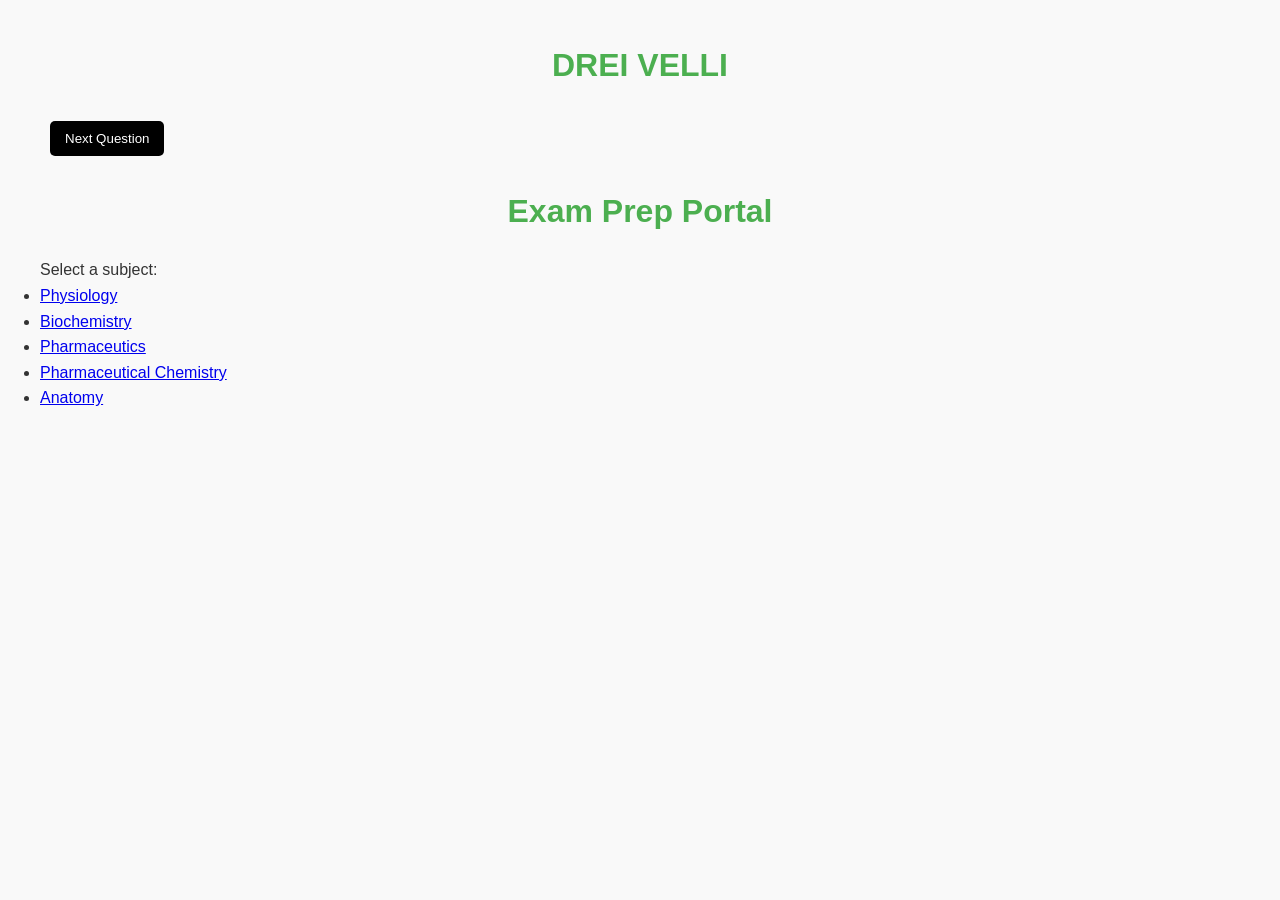
<file: index.html>
<!DOCTYPE html>
<html>
<head>
  <title>DIVINE Prep Quiz</title>
  <style>
    body { font-family: Arial; margin: 40px; }
    .question { margin: 20px 0; }
    button { margin: 10px; padding: 10px 20px; }
  </style>
</head>
<body>
  <h1>DREI VELLI</h1>
  <div id="quiz"></div>
  <button onclick="nextQuestion()">Next Question</button>
  <p id="score"></p>

  <script>


    function nextQuestion() {
      if (index < questions.length) {
        const q = questions[index];
        const answer = prompt(q.q);
        if (answer == q.a) {
          score++;
          alert("Correct!");
        } else {
          alert("Wrong! Correct answer: " + q.a);
        }
        index++;
        document.getElementById("score").innerText = "Score: " + score;
      } else {
        alert("Quiz finished! Final score: " + score);
      }
    }
  </script>
</body>
</html>
<!DOCTYPE html>
<html>
<head>
  <title>University Exam Prep</title>
  <link rel="stylesheet" href="style.css">
</head>
<body>
  <h1>Exam Prep Portal</h1>
  <p>Select a subject:</p>
  <ul>
    <li><a href="physiology.html">Physiology</a></li>
    <li><a href="biochemistry.html">Biochemistry</a></li>
    <li><a href="pharmaceutics.html">Pharmaceutics</a></li>
    <li><a href="chemistry.html">Pharmaceutical Chemistry</a></li>
    <li><a href="anatomy.html">Anatomy</a></li>
  </ul>
</body>
</html>
<link rel="stylesheet" href="style.css">
</file>
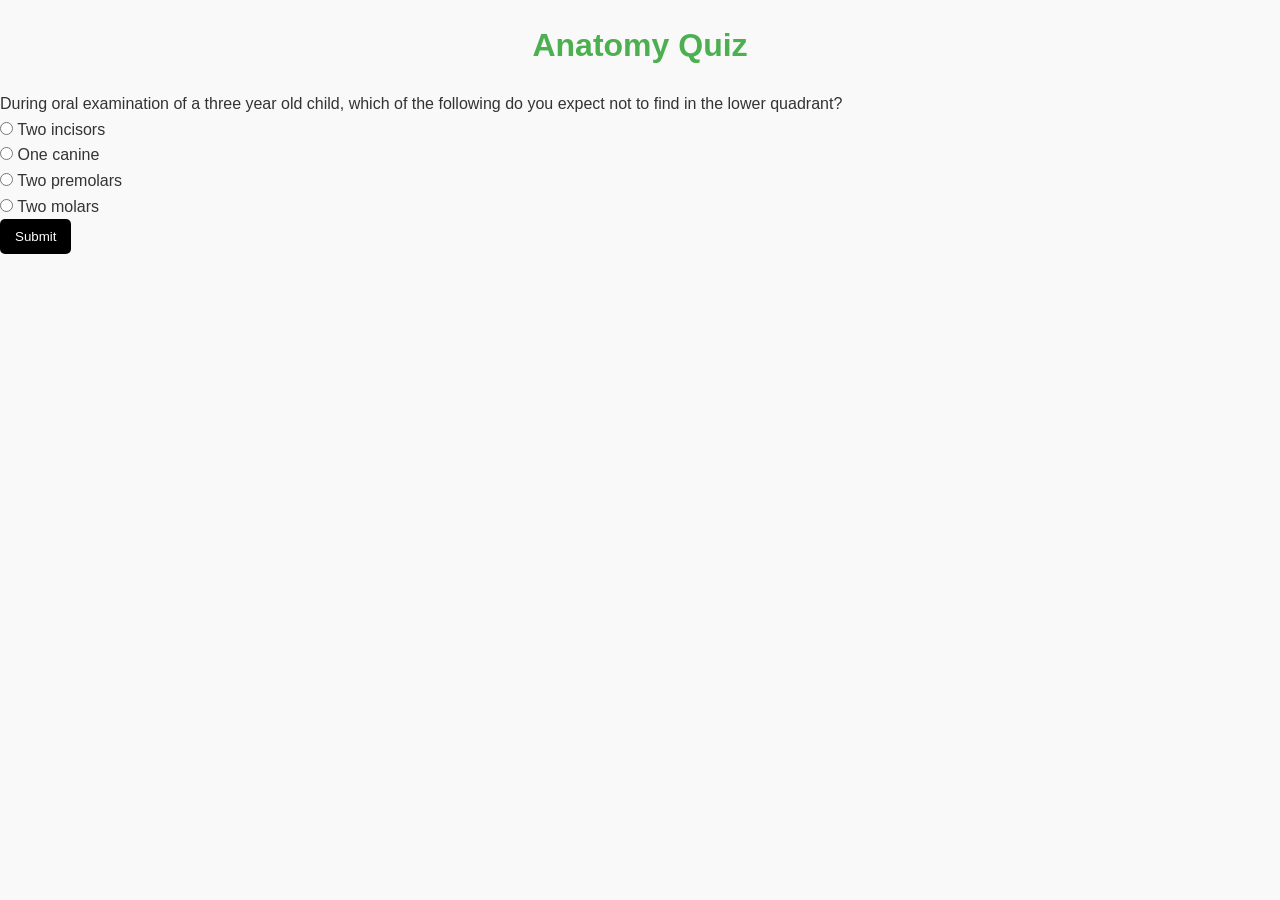
<file: anatomy.html>
<!DOCTYPE html>
<html>
<head>
  <title>Anatomy Quiz</title>
  <link rel="stylesheet" href="style.css">
</head>
<body>
  <h1>Anatomy Quiz</h1>
  <div id="quiz"></div>
  <button onclick="checkAnswer()">Submit</button>
  <p id="score"></p>

  <script src="script.js"></script>
  <script>
    const questions = [
      {q: "During oral examination of a three year old child, which of the following do you expect not to find in the lower quadrant?", options: ["Two incisors", "One canine", "Two premolars", "Two molars"], a: "Two molars"},
      {q: "Which layer of the heart wall is described as a thin internal layer or lining membrane that also covers the heart valves?", options: ["Myocardium", "Epicardium", "Endocardium", "Fibrous pericardium"], a: "Endocardium"},
      {q: "Within the right atrium, the smooth-walled posterior part (sinus venarum) is separated from the rough-walled part by which internal structure?", options: ["The fossa ovalis", "The crista terminalis", "The conus arteriosus", "The chordae tendineae"], a: "The crista terminalis"},
      {q: "Which layer of the heart makes up the bulk of the heart wall and is responsible for the contraction of the heart?", options: ["Myocardium", "Endocardium", "Parietal pericardium", "Visceral pericardium"], a:"Myocardium"},
      {q: "The following structure(s) prevent prolapse of the atrioventricular valves?", options: ["Chordae tendinea", "Crista terminals", "trabeculae carneae", "Intercalated discs"], a:"Chordae tendinea"},
      {q: "All of these structures can be identified in the ventricles EXCEPT?", options: ["Trabeculae carneae", "Papillary muscles", "All of the above", "None of the above"], a:"None of the above"},
      {q: "The projecting ridges in the ventricular wall giving in the spongy appearance known as:?", options: ["Trabeculae carneae", "Crista terminals", "Musculi pectinati", "Sulcus terminalis"], a:"Trabeculae carneae"},
      {q: "Pericardial cavity is the gap between?", options: ["Fibrous pericardium and serous pericardium", "Fibrous pericardium and epicardium", "Parietal pericardium and epicardium", "Visceral pericardium and epicardium"], a:"Parietal pericardium and epicardium"},
      {q: "Regarding the fetal remnants, which of the following is the remnant of the foramen ovale?", options: ["Sulcus terminalis", "Crista terminalis", "Fossa ovalis", "Annulus ovalis"], a:"Fossa ovalis"},
      {q: "The Nasal cavity is?", options: ["Divided into the right and left sides", "Lined with mucous membranes", "Has tiny-like structures called cilia", "Filters,noistens and heats air for the journey to the lungs","All of the above"], a:"All of the above"},
      {q: "The nasopharynx is a collection of?", options: ["Lymphatic tissue", "Adenoids", "Pharngeal tonsils", "All of the above"], a:"Pharngeal tonsils"},
      {q: "The leaf-like structure that seals off the air passage to the lungs during swallowing?", options: ["Soft Palate", "Tongue", "Epiglottis", "All of the above"], a: "Epiglottis"},
      {q:"Which structure prevents food and liquid from entering the trachea during swallowing?", options: ["Epiglottis", "Larynx", "Pharynx", "Uvula"], a: "Epiglottis"},
      {q: "Which of following structures is part of the upper respiratory tract?", options: ["Trachea", "Bronchi", "Alveoli", "Larynx"], a: "Larynx"},
      {q: "What type of cells are responsible for the producting surfactant in the lungs?", options: ["Type 1 alveolar cells", "Type 2 alveolar cells", "Goblets cells", "Ciliated cells"], a: "Type 2 alveolar cells"},
      {q: "Which of the following is found on the left lung?", options: ["Cardiac notch", "Horizontal fissure", "Oblique fissure", "Superior lobar bronchus","Three lobes"], a: "Cardiac notch"},
      {q: "Which oblique fissure of the right lung separates which structures?", options: ["Inferior lobe from lingula", "Inferior lobe from both superior and middle lobe", "Inferior lobe from superior lobe only", "Superior lobe from middle lobe"], a:"Production of red blood cells"},
      {q: "Which structure is not contained within the superior mediastinum?", options: ["Trachea", "Esophagus", "Thymus gland", "Roots of the great vessels"], a:"Esophagus"},
      {q: "The transverse thoracic plane that divides the mediastinum passes through which anatomical landmarks? ", options: ["Jugular notch and T2 vertebra","Sternal angle and disc between T4/T5","Xiphoid process and T9 vertebra","Costal cartilage of rib 2 and T6 vertebra"], a:"Sternal angle and disc between T4/T5"},
      {q: "The fibrous pericardium is attached anteriorly to the sternum by which ligaments?", options: ["Sternocostal ligaments", "Sternopericardial ligaments", "Costopericardial ligaments", "Pericardiacophrenic ligaments"], a:"Sternopericardial ligaments"},
      {q: "Pain from the parietal pericardium is referred to the shoulder and lateral neck because sensory fibers travel via?", options: ["Vagus nerve (CN X)", "Sympathetic trunks", "Phrenic nerves (C3-C5)","Intercostal nerves"], a:"Phrenic nerves (C3-C5)"},
      {q: "Which surface of the heart forms the cardiac impression on the left lung?", options: ["Anterior (sternocostal) surface", "Diaphragmatic surface","Right pulmonary surface","Left pulmonary surface"], a:"Left pulmonary surface"},
      {q: "The coronary sulcus separates which chambers of the heart?", options: ["Right atrium from right ventricle", "Left atrium from left ventricle", "Right ventricle from left ventricle", "Atria from ventricles"], a:"Atria from ventricles"},
      {q: "The anterior interventricular sulcus separates which chambers of the heart?", options: ["Right atrium from right ventricle", "Left atrium from left ventricle", "Right ventricle from left ventricle", "Atria from ventricles"], a:"Right ventricle from left ventricle"},
      {q: "The septal papillary muscle of the right ventricle is often small or absent, with chordae tendineae arising directly from:?", options: ["Septal wall", "Anterior wall", "Posterior wall", "Apex of the left ventricle"], a:"Septal wall"},
      {q: "Which valve has two cusps and is also called the bicuspid valve?", options: ["Tricuspid valve","Pulmonary valve","Mitral valve","Aortic valve"], a:"Mitral valve"},
      {q: "The right and left coronary arteries originate from which anatomical structures?", options:["Coronary sulcus","Coronary sinus","Right and left aortic sinuses","Posterior interventricular sulcus"] , a:"Right and left aortic sinuses"},
      {q: "The coronary sinus is located in which sulcus of the heart?", options: ["Coronary sulcus", "Anterior interventricular sulcus", "Posterior interventricular sulcus", "Atrioventricular sulcus"], a:"Coronary sulcus"},
      {q: "The great cardiac vein runs alongside which artery in the anterior interventricular sulcus?", options: ["Right coronary artery", "Left coronary artery", "Anterior interventricular artery", "Circumflex artery"], a:"Anterior interventricular artery"},
      {q: "Which congenital defect is characterized by failure of closure of the embryonic foramen ovale?", options: ["Ventricular septal defect (VSD)", "Atrial septal defect (ASD)", "Patent ductus arteriosus (PDA)", "Tetralogy of Fallot"], a:"Atrial septal defect (ASD)"},
      {q: "Which of the following organs are covered by adventitia?", options: ["Ileum", "Esophagus", "Transverse colon", "Sigmoid colon"], a:"Esophagus"},
      {q: "The heart wall is composed of three distinct layers. Which layer consists of thick, contractile cardiac muscle?", options: ["Endocardium","Myocardium","Epicardium","Visceral pericardium"], a:"Myocardium"},
      {q: "Where is the apex of the heart located in a typical adult?", options: ["Posterior to the right 5th intercostal space", "Posterior to the left 5th intercostal space", "Directly behind the sternum", "At the level of the T6–T9 vertebrae"], a:"Posterior to the left 5th intercostal space"},
      {q: "Which chamber of the heart receives deoxygenated blood from the superior vena cava, inferior vena cava, and coronary sinus?", options: ["Right atrium", "Left atrium", "Right ventricle", "Left ventricle"], a:"Right atrium"},
      {q: "What is the effect of sympathetic stimulation on the heart?", options: ["Reduces heart rate","Constricts coronary vessels","Increases heart rate and force of contraction","Reduces the force of muscle contraction"], a:"Increases heart rate and force of contraction"},
      {q: "Somatic sensation (pain) from the parietal pericardium is carried by which nerve, and where is it commonly referred?", options: ["Vagus nerve; epigastric region","Sympathetic trunks; left arm and T1–T4 dermatomes", "Phrenic nerve; supraclavicular region of the shoulder", "Intercostal nerves; sternal area"], a:"Phrenic nerve; supraclavicular region of the shoulder"},
      {q: "Within the right atrium, what internal structure represents the smooth muscular ridge that divides the atrium into two spaces?", options: ["Sulcus terminalis", "Crista terminalis", "Fossa ovalis", "Musculi pectinati"], a:"Crista terminalis"},
      {q: "Which of the following structures is found specifically within the coronary sulcus?", options: ["Anterior interventricular artery", "Great cardiac vein", "Middle cardiac vein", "Coronary sinus"], a:"Coronary sinus"},
      {q: "In the right ventricle, what is the specific role of the chordae tendineae?", options: ["To initiate ventricular contraction", "To connect the papillary muscles to the cusps of the tricuspid valve", "To separate the right and left ventricles", "To form the smooth walls of the conus arteriosus"], a:"To connect the papillary muscles to the cusps of the tricuspid valve"},
      {q: "What is the primary function of the epicardium?", options: ["To provide structural support", "To produce pericardial fluid", "To regulate heart rate", "To contract with the myocardium"], a:"To produce pericardial fluid"},
      {q: "Cardiac tamponade is a clinical condition described as:", options: ["Inflammation of the pericardium", "Abnormal thickening of the pericardial sac", "Compression of the heart due to excess fluid in the pericardial cavity", "Narrowing of the heart valves"], a:"Compression of the heart due to excess fluid in the pericardial cavity"},
    {q: "The function of the hepatic portal circulation is to", options: ["Carry absorbed nutrients from the intestines to be digested in the liver","Collect and carry nutrients for metabolism and/or storage","Distribute hormones","Return glucose"], a: "Collect and carry nutrients for metabolism and/or storage"},
      {q: "In which of the following organs of the GIT do we find Brunner’s glands?", options: ["Esophagus", "Stomach", "Duodenum", "Jejunum"],a: "Duodenum"},
      {q: "The fundus of the stomach is supplied by the short gastric arteries which are branches of:", options: ["Splenic artery", "Left gastric artery", "Right gastric artery", "Left gastroepiploic artery"], a: "Splenic artery"},
      {q: "Which artery supplies the midgut?", options: ["Coeliac trunk", "Superior mesenteric", "Inferior mesenteric", "Left gastroepiploic"],a: "Superior mesenteric"},
      {q: "The left testicular vein drains into the following vein:", options: ["Inferior vena cava", "Right renal", "Left renal", "Azygos"], a: "Left renal"},
      {q: "Pain in the right iliac region, at a point between the lateral third and medial two thirds of a line drawn from the anterior superior iliac spine to the umbilicus. Which of the following GIT organ may be inflamed?", options: ["Caecum", "Appendix", "Ascending colon", "Descending colon"], a: "Appendix"},
      {q: "The artery to the ductus deferens in the spermatic cord is a branch of:", options: ["Testicular artery", "Cremasteric artery", "Superior rectal artery", "Superior vesical artery"], a: "Superior vesical artery"},
      {q: "The pampiniform plexus of veins in the spermatic cord is formed by the following veins:", options: ["Veins from ductus deferens", "Cremasteric veins", "Testicular veins", "Inferior rectal veins"], a: "Testicular veins" },
      {q: "The peritoneal membrane covering the organs is known as", options: ["Visceral peritoneum", "Lamina propria", "Mucosa lining", "Parietal peritoneum"], a: "Visceral peritoneum"},
      {q: "Which of the following epithelium lines the stomach?", options: ["Simple squamous epithelia","Pseudostratified columnar ciliated epithelium","Stratified squamous non-keratinized epithelium","Simple columnar epithelium"], a: "Simple columnar epithelium"},
      {q: "Which of the following organs is not retroperitoneal?", options: ["Duodenum", "Kidney", "Stomach", "Adrenal glands"], a: "Stomach"},
      {q: "Bands of longitudinal smooth muscle along the large intestines are called",options: ["Haustra", "Taenia coli", "Epiploicae appendices", "Vermiform appendix"], a: "Taenia coli" },
      {q: "On examination of the intestines, the following structures will be found on the large intestines except:", options: ["Haustra", "Appendices Epiploicae", "Taenia coli", "Villi"], a: "Villi"},
      {q: "The ducts that deliver pancreatic juices from the liver and pancreas unite to form", options: ["Cystic duct", "Common bile duct", "Bile canaliculi", "Hepatopancreatic ampulla"], a: "Hepatopancreatic ampulla"},
      {q: "The cortex of the kidney contains the", options: ["Hilus", "Glomeruli", "Perirenal fat", "Renal pyramids"], a: "Glomeruli"},
      {q: "The following muscles form the posterior relations of the kidney except:", options: ["Quadratus lumborum", "Psoas major", "Diaphragm", "Internal oblique"], a: "Internal oblique"},
      {q: "You are the urologist in theatre carrying out orchidectomy. What layers are you going to cut through (in order) to get to the tunica vaginalis?", options: ["Skin, dartos muscle, cremasteric fascia, external spermatic fascia then internal spermatic fascia", "Skin, cremasteric fascia, dartos muscle, external spermatic fascia then internal spermatic fascia","Skin, dartos muscle, internal spermatic fascia cremasteric fascia, external spermatic fascia then","Skin, dartos muscle, external spermatic fascia, cremasteric fascia then internal spermatic fascia"], a: "Skin, dartos muscle, external spermatic fascia, cremasteric fascia then internal spermatic fascia"},
      {q: "About the pelvic inlet for women", options: ["Is wider and circular","The sub-pubic angle is about 40°-55°","Ischial spines generally project inward","All the above"], a: "All the above"},
      {q: "The following muscles forms the pelvic diaphragm except", options: ["Pubococcygeus", "Obturator internus", "Puborectalis", "Iliococcygeus muscles"], a: "Obturator internus"},
      {q: "The congenital condition where the urethra opens on the dorsum of the penis is known as", options: ["Phimosis", "Hypospadias", "Hydrocele", "Varicocele"], a: "Epispadias"},
      {q: "When a person is frightened, the sympathetic system is activated. What effect does this have on their gastrointestinal tract?", options: ["Nothing", "Increase peristaltic movements", "Slow gut motility", "Stimulate the muscularis mucosae only"], a: "Slow gut motility"},
      {q: "Which of the following organs are covered by adventitia?", options: ["Ileum", "Esophagus", "Transverse colon", "Sigmoid colon"], a: "Esophagus"},
      {q: "During oral examination of a three year old child, which of the following do you expect not to find in the lower quadrant?", options: ["Two incisors", "One canine", "Two premolars", "Two molars"], a: "Two premolars"},
      {q: "The lips and cheeks play a vital role in the following except", options: ["Manipulation of food", "Word enunciation", "Mastication", "Swallowing"], a: "Swallowing"},
      {q: "The sensory innervation to the anterior 2/3rd of the tongue is…", options: ["Trigeminal", "Facial", "Vagus", "Glossopharyngeal"], a: "Trigeminal"},
      {q: "How many major lobes are present in the liver?", options: ["5", "2", "4", "3"], a: "4"},
      {q: "The out pouching structure that houses the testis is the?", options: ["Tunica albuginea", "Rete testis", "Scrotum", "Ductus deferens"], a: "Scrotum"},
      {q: "Which part of the tooth bears the force when chewing?", options: ["Pulp", "Cementum", "Dentine", "Enamel"],a: "Enamel"},
      {q: "Which of the following cells of the testis physically and metabolically support developing sperm cell precursors?", options: ["Leydig cells", "Sertoli cells", "Myoid cells", "Mast cells"], a: "Sertoli cells"},
      {q: "The most tubular part of stomach is?",options: ["Antrum", "Fundus", "Pylorus", "Body of stomach"],a: "Pylorus"},
      {q: "The following is not a branch of the descending abdominal aorta:", options: ["Ovarian artery", "Internal iliac artery", "Renal artery", "Median sacral artery"], a: "Internal iliac artery"},
      {q: "Regarding the characteristics of the second cervical (C2) vertebral bone,", options: ["Also known as atlas","Has an odontoid process","Articulates with the occipital bone","Spinous process is absent"], a: "Has an odontoid process"},
  {q: "With regard to the topography of the anterior trunk, which landmark can be used to localise the carina (distal end of the trachea)", options: ["Sterna notch","Xiphoid process","Sternal angle","Umbilicus"], a: "Sternal angle"},
  {q: "The cardiovascular and respiratory centers are found in the", options: ["Hypothalamus","Cerebrum","Medulla oblongata","Pons"], a: "Medulla oblongata"},
  {q: "Articular cartilage is characterized by all of the following except:", options: ["It is hyaline cartilage","Regenerates poorly","Has a rich blood supply","Undergoes appositional growth"], a: "Has a rich blood supply"},
  {q: "An axon conducts nerve impulses _____________________ the cell body", options: ["Away from the cell body","Towards the cell body","Both toward and away","Within the neuron"], a: "Away from the cell body"},
  {q: "General sensory inputs (pain, pressure, temperature) to the cerebrum end in the", options: ["Precentral gyrus.","Postcentral gyrus.","Central sulcus.","Corpus callosum"], a: "Postcentral gyrus"},
  {q: "The grooves on the surface of the cerebrum are called the", options: ["Nuclei.","Tracts.","Sulci.","Gyri."], a: "Sulci"},
  {q: "In which of these parts of the brain does decussation of descending nerve tracts involved in the conscious control of skeletal muscles occur?", options: ["Cerebrum","Midbrain","Pons","Medulla oblongata"], a: "Medulla oblongata"},
  {q: "Which of these cerebral lobes is important in voluntary motor function, motivation, aggression, sense of smell, and mood?", options: ["Frontal","Occipital","Parietal","Temporal"], a: "Frontal"},
  {q: "What is the role of Luteinizing and Follicle Stimulating Hormones", options: ["Produced in the hypothalamus.","Production is increased by TSH.","Promote the production of gametes and reproductive hormones.","Inhibit the production of prolactin"], a: "Promote the production of gametes and reproductive hormones."},
  {q: "Implantation of fertilized egg occurs at day.............. after fertilization", options: ["2","3","5","7"], a: "7"},
  {q: "The layer of the uterus that undergoes the greatest change during the menstrual cycle is the", options: ["Perimetrium.","Hymen.","Endometrium.","Myometrium"], a: "Endometrium"},
  {q: "Concerning the coverings of the testes, which one forms the serous membrane", options: ["Tunica vaginalis","Tunica albiginae","Tunica vasculosa","Mediastinum testis"], a: "Tunica vaginalis"},
  {q: "The ducts that deliver pancreatic juices from the liver and pancreas unite to form", options: ["Cystic duct","Common bile duct","Bile canaliculi","Hepatopancreatic ampulla"], a: "Hepatopancreatic ampulla"},
  {q: "The terminal portion of the small intestine is known as the", options: ["Duodenum","Ileum","Caecum","Jejunum"], a: "Ileum"},
  {q: "The following are bones of the ear except", options: ["Temporal","Incus","Stapes","Malleus"], a: "Temporal"},
  {q: "The main connection between the right and left hemispheres of the cerebrum is the", options: ["Intermediate mass.","Corpus callosum.","Vermis.","Thalamus"], a: "Corpus callosum"},
  {q: "How many bronchopulmonary segments are there in total for each lung?", options: ["8","20","12","10"], a: "10"},
  {q: "Which statement is correct about foetal circulation the:", options: ["Ductus arteriosus shunts blood from the aorta to the pulmonary artery","Ductus venosus shunts blood from the umbilical vein to the inferior vena cava","Foramen ovale shunts blood from the right ventricle to the left ventricle","Lung has a major role for gaseous exchange"], a: "Ductus venosus shunts blood from the umbilical vein to the inferior vena cava"},
  {q: "Which of the following statement is not correct about the lymphatic system", options: ["Removes excess fluid from tissues.","Absorbs fats from the digestive tract.","Removes blood cells from the tissues","Defends the body against microorganisms and other foreign substances"], a: "Removes blood cells from the tissues"},
  {q: "Which of the following do not penetrate the diaphragm?", options: ["Aorta","Inferior vena cava","Left phrenic nerve","Right phrenic nerve","Esophagus"], a: "Left phrenic nerve"},
  {q: "Which passes through the diaphragm with the esophagus?", options: ["Azygos vein","Right vagus","Sympathetic trunks","Thoracic duct","Phrenic nerves"], a: "Right vagus"},
  {q: "The roof of the oral cavity is formed by:", options: ["Mandible","Tongue","Hard and soft palates","Hyoid bone"], a: "Hard and soft palates"},
  {q: "The Eustachian tube opens into the:", options: ["Nasopharynx","Oropharynx","Laryngopharynx","Oral cavity"], a: "Nasopharynx"},
  {q: "The pharyngeal tonsils (adenoids) are located in the:", options: ["Nasopharynx","Oropharynx","Laryngopharynx","Oral cavity"], a: "Nasopharynx"},
  {q: "Which type of papillae is most numerous on the tongue?", options: ["Fungiform papillae","Filiform papillae","Circumvallate papillae","Foliate papillae"], a: "Filiform papillae"},
  {q: "Why is the loose connective tissue layer of the scalp referred to as the 'danger area'?", options: ["It contains many sensory nerves","It is prone to bleeding","It allows the spread of infections","It is highly vascularized"], a: "It allows the spread of infections"},
  {q: "Which muscle is associated with the aponeurosis layer of the scalp?", options: ["Orbicularis oculi","Frontalis","Masseter","Temporalis"], a: "Frontalis"},
  {q: "Approximately which vertebral level is the esophageal hiatus situated?", options: ["T8","T10","T12","L2"], a: "T10"},
  {q: "What is the innervation of the diaphragm?", options: ["Accessory nerve","Vagus nerve","Phrenic nerve","Thoracodorsal nerve"], a: "Phrenic nerve"},
  {q: "The cribriform plate forms the roof of the nasal cavity. Which cranial bone does it belong to?", options: ["Temporal bone","Frontal bone","Ethmoid bone","Occipital bone"], a: "Ethmoid bone"},
  {q: "The branches of all of the following arteries supply blood to intercostal spaces except:", options: ["Descending thoracic aorta","Internal thoracic artery","Superior epigastric artery","Musculophrenic artery"], a: "Superior epigastric artery"},
  {q: "Regarding the pleura, the incorrect statement is:", options: ["Cervical part is above the clavicle","Diaphragmatic pleura supplied by intercostal nerves ONLY","Cervical pleura is crossed by subclavian vessels","Pleural cavity is a potential space","The visceral & parietal pleurae are continuous around the root of the lung"], a: "Diaphragmatic pleura supplied by intercostal nerves ONLY"},
  {q: "Superior mediastinum shows all the following, EXCEPT:", options: ["Trachea","Ascending aorta","Arch of aorta","Left brachiocephalic vein","Vagus nerve"], a: "Ascending aorta"},
  {q: "Regarding intercostal arteries:", options: ["Are superior to veins & nerves","Musculophrenic artery supplies 7th to 9th intercostal spaces","All the posterior branches are from the aorta","The collateral branch supplies the lung","All the anterior branches are from the internal thoracic"], a: "Musculophrenic artery supplies 7th to 9th intercostal spaces"},
  {q: "All of the following are characteristics of the sternum EXCEPT:", options: ["The manubrium articulates with the clavicle and 1st rib","The body of the sternum articulates with the manubrium to form the subcostal angle","The xiphoid process can be cartilaginous or ossified","Palpation of the sternal angle is location for 2nd rib"], a: "The body of the sternum articulates with the manubrium to form the subcostal angle"},
  {q: "The mediastinum contains all of the following EXCEPT:", options: ["Heart","Trachea","Thymus","Great vessels","Lungs"], a: "Lungs"},
  {q: "Intertubercular groove contains:", options: ["Short head of biceps brachii","Long head of biceps brachii","Long head of triceps brachii","Coracobrachialis"], a: "Long head of biceps brachii"},
  {q: "Which muscle is attached on coracoid process and coronoid process?", options: ["Teres minor and Coracobrachialis","Pectoralis major and Biceps brachii","Teres major and Coracobrachialis","Pectoralis minor and Brachialis"], a: "Pectoralis minor and Brachialis"},
  {q: "Which structures are present on upper end of ulna bone?", options: ["Olecranon process","Coronoid fossa","Acromion","Capitulum","Radial fossa"], a: "Olecranon process"},
  {q: "The articular part of a rib tubercle articulates with which structure?", options: ["Body of the vertebra","Costal cartilage","Adjacent rib","Sternum","Transverse process"], a: "Transverse process"},
  {q: "Where is the groove for the subclavian artery located?", options: ["Posterior to the scalene tubercle","On the clavicle","On the manubrium","At the sternal angle","At the angle of the 1st rib"], a: "Posterior to the scalene tubercle"},
  {q: "Which of the following best describes the action of the pectoralis minor?", options: ["Stabilizes scapula by drawing it inferiorly and anteriorly against thoracic wall","Anchors and depresses clavicle","Adducts and medially rotates humerus","Rotates scapula","Flexes humerus"], a: "Stabilizes scapula by drawing it inferiorly and anteriorly against thoracic wall"},
  {q: "The parietal pleura consists of all of the following parts EXCEPT:", options: ["Costal","Pericardial","Mediastinal","Diaphragmatic","Cervical"], a: "Pericardial"},
  {q: "A patient is asked to place the hands posteriorly on the hips and to push the elbows posteriorly against resistance. Which muscle is being tested?", options: ["Levator scapulae","Rhomboid","Trapezius","Latissimus dorsi","Serratus anterior"], a: "Rhomboid"},
  {q: "Which of the following is NOT a bone of the neurocranium?", options: ["Palatine bones","Parietal bones","Sphenoid bones","Temporal bones","Ethmoid bone"], a: "Palatine bones"},
  {q: "The metopic suture is a persistence of which of the following?", options: ["Frontal suture","Coronal suture","Sagittal suture","Lambdoid suture","Hypophyseal suture"], a: "Frontal suture"},
  {q: "Which of the following is NOT a bone of the facial skeleton?", options: ["Maxilla","Zygomatic bone","Frontal bone","Inferior nasal concha","Nasal bone"], a: "Frontal bone"},
  {q: "Which of the following is true in respect to the scapula?", options: ["The spine of the scapula continues laterally as the coracoid process","The lateral surface of the scapula forms the glenoid cavity","The acromion is superior to the glenoid cavity and projects anterolaterally","The scapula is fastened securely to the thoracic cage at the scapulothoracic joint","The acromioclavicular joint represents the true shoulder joint"], a: "The lateral surface of the scapula forms the glenoid cavity"},
  {q: "The trapezius attaches to which of the following regions of the clavicle?", options: ["Lateral one-third of the clavicle","Conoid tubercle","Subclavian groove","Trapezoid line","Quadrangular tubercle"], a: "Lateral one-third of the clavicle"},
];
startQuiz(questions);
  </script>
</body>
</html>
</file>
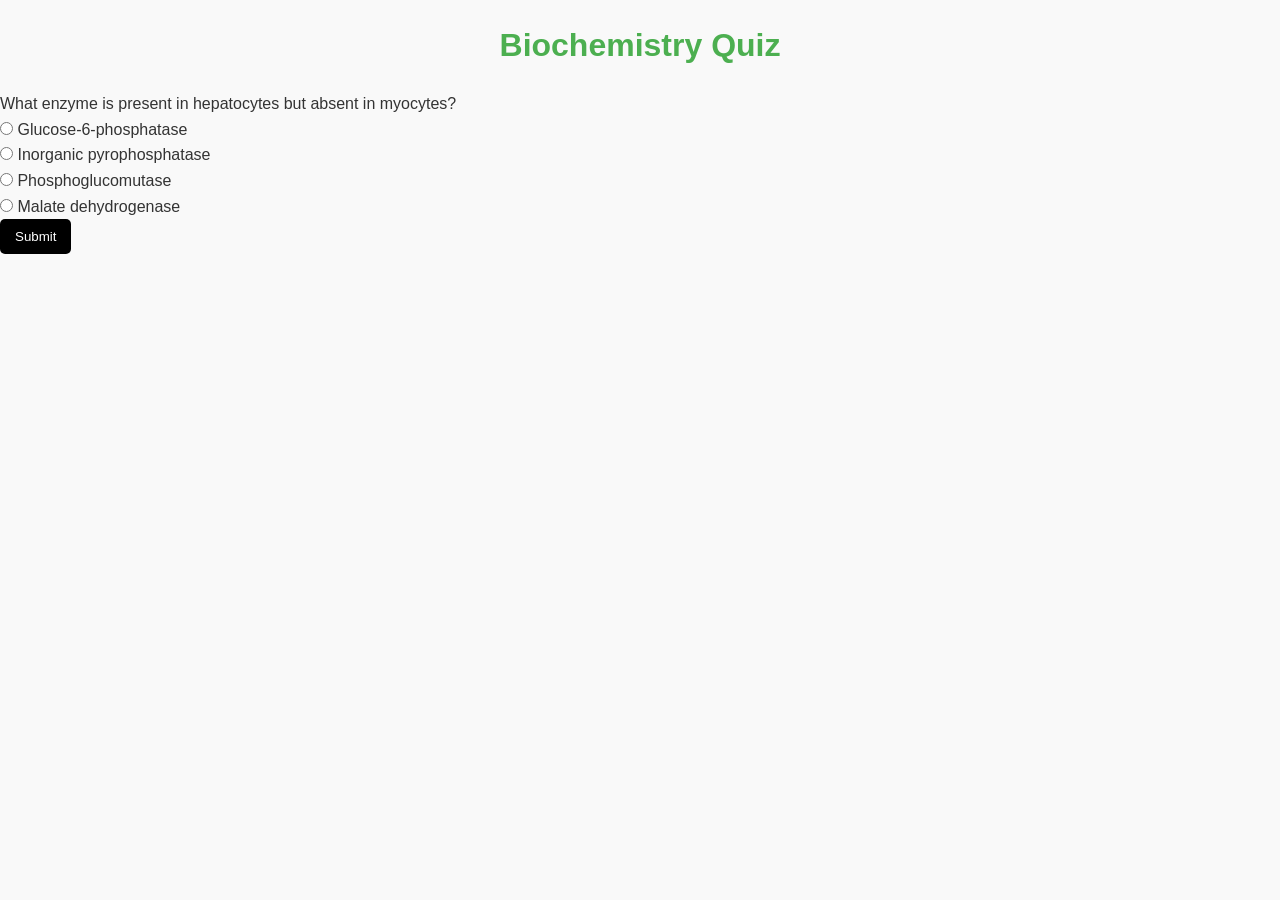
<file: biochemistry.html>
<!DOCTYPE html>
<html>
<head>
  <title>Biochemistry Quiz</title>
  <link rel="stylesheet" href="style.css">
</head>
<body>
  <h1>Biochemistry Quiz</h1>
  <div id="quiz"></div>
  <button onclick="checkAnswer()">Submit</button>
  <p id="score"></p>

  <script src="script.js"></script>
  <script>
    const questions = [
  {q: "What enzyme is present in hepatocytes but absent in myocytes?", options: ["Glucose-6-phosphatase","Inorganic pyrophosphatase","Phosphoglucomutase","Malate dehydrogenase"], a: "Glucose-6-phosphatase"},
  {q: "What process is involved in the third last reaction of gluconeogenesis?", options: ["The isomerization of glucose-6-phosphate to fructose-6-phosphate","The production of glucose-6-phosphate from fructose-6-phosphate","The isomerization of 3-phosphoglycerate to 2-phosphoglycerate","The production of 3-phosphoglycerate from 2-phosphoglycerate"], a: "The isomerization of 3-phosphoglycerate to 2-phosphoglycerate"},
  {q: "How many molecules of inorganic phosphate are released in the synthesis of one molecule of glucose from two pyruvate molecules?", options: ["2","4","6","8"], a: "6"},
  {q: "Which of the following molecules cannot be used as non-carbohydrate precursors in animal cells undergoing gluconeogenesis?", options: ["Aspartate","Lactate","Pyruvate","Dodecanoate"], a: "Dodecanoate"},
  {q: "Which hormone promotes gluconeogenesis?", options: ["Glucagon","Norepinephrine","Adrenaline","Insulin"], a: "Glucagon"},
  {q: "Which membrane system is freely permeable to all relatively small molecules?", options: ["Plasma membrane","Nuclear envelope","Inner mitochondrial membrane","Outer mitochondrial membrane"], a: "Outer mitochondrial membrane"},
  {q: "Where are ribosomes found inside eukaryotic cells?", options: ["Lysosomes","Nucleoplasm","Mitochondrial matrix","Smooth endoplasmic reticulum"], a: "Mitochondrial matrix"},
  {q: "In the electron transfer chain, what molecule has a function similar to ubiquinone, by moving electrons from one complex to another?", options: ["Cytochrome c1","Cytochrome c","Cytochrome b","Cytochrome bc1"], a: "Cytochrome c"},
  {q: "Which complex synthesizes ATP in mammalian cells?", options: ["Complex V","Complex I","Complex IV","Complex III"], a: "Complex V"},
  {q: "What is the net number of ATP molecules produced from the oxidation of one glucose molecule when the shuttle system used is the glycerol-3-phosphate shuttle?", options: ["25 ATPs","10 ATPs","32 ATPs","30 ATPs"], a: "30 ATPs"},
  {q: "Which enzyme component of the pyruvate dehydrogenase complex requires the coenzyme TPP?", options: ["Pyruvate Transacetylase","Pyruvate dehydrogenase","Dihydrolipoyl Transacetylase","Dihydrolipoyl dehydrogenase"], a: "Pyruvate dehydrogenase"},
  {q: "Which of the following is an amphibolic pathway?", options: ["Glycolysis","Gluconeogenesis","Krebs cycle","Oxidative phosphorylation"], a: "Krebs cycle"},
  {q: "Which of the following enzymes has FAD as its prosthetic group?", options: ["Succinate dehydrogenase","L-malate dehydrogenase","Isocitrate dehydrogenase","α-ketoglutarate dehydrogenase"], a: "Succinate dehydrogenase"},
  {q: "Which citric acid cycle intermediate is required to synthesize heme in higher eukaryotes?", options: ["Glutamate","α-ketoglutarate","Succinate","Succinyl-CoA"], a: "Succinyl-CoA"},
  {q: "In which cells does the TCA cycle significantly slow down during starvation?", options: ["Muscle cells","Liver cells","Renal cells","Brain cells"], a: "Liver cells"},
  {q: "Which pathway is the principal source of energy in erythrocytes?", options: ["β-oxidation","Oxidative phosphorylation","Glycolysis","TCA cycle"], a: "Glycolysis"},
  {q: "Why is it imperative that glucose is phosphorylated as soon as it enters a cell?", options: ["To trap glucose within the cell","To form a compound that can be cleaved into two trioses","To commit glucose to glycolysis","To commit glucose to energy metabolism"], a: "To trap glucose within the cell"},
  {q: "What is the end product of the fructokinase reaction?", options: ["Fructose-1,6-bisphosphate","Fructose-2,6-bisphosphate","Fructose-6-phosphate","Fructose-1-phosphate"], a: "Fructose-1-phosphate"},
  {q: "How many net NADH molecules are produced in the lactic acid fermentation of one glucose molecule?", options: ["2 NADH","0 NADH","4 NADH","1 NADH"], a: "0 NADH"},
  {q: "Which of the following disorders affects glycolysis in a similar manner as the Pasteur Effect?", options: ["Diabetes mellitus","Obesity","Cancer","Hypertension"], a: "Cancer"},
  {q: "Where in the cell does Glycolysis occur?", options: ["Nucleus","Cytoplasm","ER","Mitochondria"], a: "Cytoplasm"},
  {q: "Which enzyme regulates Glycolysis?", options: ["Aldolase","Phosphoglycerate kinase","Glyceraldehyde-3-dehydrogenase","Phosphofructokinase"], a: "Phosphofructokinase"},
  {q: "Which cells use ONLY Glycolysis for energy?", options: ["Erythrocytes","Leukocytes","Brain cells","Cardiac cells"], a: "Erythrocytes"},
  {q: "What is the fate of pyruvate in the presence of oxygen?", options: ["Lactate","Ethanol","Acetyl-CoA","Oxaloacetate"], a: "Acetyl-CoA"},
  {q: "What is the oxidizing agent used during Glycolysis?", options: ["NAD+","FAD","NADP+","FMN"], a: "NAD+"},
  {q: "Name the small molecule required to activate PFK1.", options: ["Fructose-1,6-bisphosphoglycerate","Fructose-2,6-bisphosphoglycerate","Citrate","DHAP"], a: "Fructose-2,6-bisphosphoglycerate"},
  {q: "Carbon dioxide is carried by the coenzyme…", options: ["THF","TPP","Biotin","FAD"], a: "Biotin"},
  {q: "Name the enzyme activated through phosphorylation.", options: ["Fructose-1,6-bisphosphatase","Aldolase","Triose Isomerase","PEP Carboxykinase"], a: "PEP Carboxykinase"},
  {q: "In which organ does gluconeogenesis mostly occur?", options: ["Heart","Brain","Skeletal Muscles","Liver"], a: "Liver"},
  {q: "Dalina stayed without eating for 18 hrs, which carbohydrate metabolic process was activated?", options: ["Gluconeogenesis","Glycolysis","Glycogenolysis","Glycogenesis"], a: "Gluconeogenesis"},
  {q: "Glycolysis takes place in…", options: ["Mitochondrion","Cytosol","ER","Golgi complex"], a: "Cytosol"},
  {q: "NADPH inhibits…", options: ["Lactate dehydrogenase","Glucose-6-phosphate dehydrogenase","Pyruvate dehydrogenase","Ribose-5-phosphate dehydrogenase"], a: "Glucose-6-phosphate dehydrogenase"},
  {q: "Which shuttle system is inhibited by Malonyl-CoA?", options: ["Carnitine shuttle system","Citrate shuttle system","Malate-aspartate shuttle","Glycerol phosphate shuttle"], a: "Carnitine shuttle system"},
  {q: "How many CO₂ molecules are generated from 1 glucose molecule?", options: ["6","4","2","3"], a: "6"},
  {q: "Which of the following enzymes is not a regulatory enzyme?", options: ["Hexokinase","Glucose-6-phosphate dehydrogenase","Phosphofructokinase","Triose phosphate isomerase"], a: "Triose phosphate isomerase"},
  {q: "Glycolysis takes place in…", options: ["Mitochondrion","Cytosol","ER","Golgi complex"], a: "Cytosol"},
  {q: "NADPH inhibits…", options: ["Lactate dehydrogenase","Glucose-6-phosphate dehydrogenase","Pyruvate dehydrogenase","Ribose-5-phosphate dehydrogenase"], a: "Glucose-6-phosphate dehydrogenase"},
  {q: "Which shuttle system is inhibited by Malonyl-CoA?", options: ["Carnitine shuttle system","Citrate shuttle system","Malate-aspartate shuttle","Glycerol phosphate shuttle"], a: "Carnitine shuttle system"},
  {q: "How many CO₂ molecules are generated from 1 glucose molecule?", options: ["6","4","2","3"], a: "6"},
  {q: "Which of the following enzymes is not a regulatory enzyme?", options: ["Hexokinase","Glucose-6-phosphate dehydrogenase","Phosphofructokinase","Triose phosphate isomerase"], a: "Triose phosphate isomerase"},
  {q: "Where does glycolysis occur in the cells?", options: ["Mitochondria","Cytoplasm","ER","Nucleus"], a: "Cytoplasm"},
  {q: "Which enzyme is key for the conversion of pyruvate into lactate?", options: ["Pyruvate kinase","Pyruvate carboxylase","Lactate dehydrogenase","Pyruvate dehydrogenase"], a: "Lactate dehydrogenase"},
  {q: "The glycerol phosphate shuttle functions in", options: ["Anaerobic glycolysis for the regeneration of NAD","Aerobic glycolysis to transport NADH equivalents to the mitochondria","Generation of ATP during aerobic glycolysis in the cytosol","Movement of FADH2 during aerobic glycolysis"], a: "Aerobic glycolysis to transport NADH equivalents to the mitochondria"},
  {q: "How many ATPs are directly generated from glucose in the TCA cycle?", options: ["2","10","20","2.5"], a: "2"},
  {q: "What is Acetyl CoA completely oxidised into in the Krebs cycle?", options: ["Citric acid","Oxaloacetate","CO₂","ATP"], a: "CO₂"},
  {q: "Which of the following enzymes is used in regulating the TCA cycle?", options: ["Malate dehydrogenase","Succinyl-CoA synthetase","Fumarase","Isocitrate dehydrogenase"], a: "Isocitrate dehydrogenase"},
  {q: "Name the location of the electron transport chain.", options: ["Matrix of mitochondria","Inner membrane of mitochondria","Outer membrane of mitochondria","Intermembrane space"], a: "Inner membrane of mitochondria"},
  {q: "Which of the following molecules is a co-substrate in the PDH complex?", options: ["NAD+","FAD","TPP","Lipoic acid"], a: "NAD+"},
  {q: "A blood sample is taken from a 45-year-old man before he breaks his overnight fast. Which one of the following hormones will be at a higher concentration in the liver?", options: ["Insulin","Glucagon","Ketone bodies","Non-esterified (free) fatty acids"], a: "Glucagon"},
  {q: "Which of the following cannot be a substrate for gluconeogenesis in an animal cell?", options: ["Glutamic acid","Aspartic acid","Glycerol","Acetyl-CoA"], a: "Acetyl-CoA"},
  {q: "Where does glycogenesis occur in the cells?", options: ["Mitochondria","Cytoplasm","ER","Nucleus"], a: "Cytoplasm"},
  {q: "Which of the following molecules is required as a primer in glycogen biosynthesis?", options: ["Glycogenin","UDP-glucose","Debranching enzyme","Glycogen synthase"], a: "Glycogenin"},
  {q: "How much energy in kJ will be generated from a glycogen molecule with 100 glucose units and 10% branching in it in the muscles?", options: ["8,235 kJ/mol","9,150 kJ/mol","8,845 kJ/mol","3,050 kJ/mol"], a: "8,845 kJ/mol"},
  {q: "Which enzyme is used in the regulation of glycogenolysis?", options: ["Glycogen synthase","Glycogen phosphorylase","Branching enzyme","Debranching enzyme"], a: "Glycogen phosphorylase"},
  {q: "How many glucose residues are added before branching can be introduced during glycogen synthesis?", options: ["7","4","12","8"], a: "8"},
  {q: "What is the role of the debranching enzyme during glycogenolysis?", options: ["Cleavage of α-1,4 glycosidic bonds","Cleavage of α-1,3 glycosidic bonds","Cleavage of α-1,6 glycosidic bonds","Cleavage of α-1,2 glycosidic bonds"], a: "Cleavage of α-1,6 glycosidic bonds"},
  {q: "What is the key product of the reaction catalysed by glycogen mutase during glycogen breakdown?", options: ["G-1-P","G-6-P","Glucose","UDP-glucose"], a: "G-1-P"},
  {q: "When does glycogenolysis start to occur in humans?", options: ["~3 hours after the last meal","~22 hours after the last meal","~72 hours after the last meal","Immediately after eating"], a: "~3 hours after the last meal"},
  {q: "Location of conversion of glucose-6-phosphate to free glucose molecules?", options: ["Matrix of mitochondria","Cytosol","Lumen of the ER","Inner mitochondrial membrane"], a: "Lumen of the ER"},
  {q: "Which hormone decreases blood glucose levels but increases uptake of glucose in tissues like skeletal muscles during glycogenesis?", options: ["Epinephrine","Insulin","Glucagon","Adrenaline"], a: "Insulin"},
  {q: "Example of a fatty acid shuttling molecule during fatty acid biosynthesis?", options: ["Citrate shuttle","Malate-aspartate shuttle","Carnitine shuttle","Glycerol-phosphate shuttle"], a: "Citrate shuttle"},
  {q: "The oxidised coenzyme used in the second oxidation during β-oxidation of fatty acids is…", options: ["FADH₂","NAD+","NADP+","FeS"], a: "NAD+"},
  {q: "End product of fatty acid breakdown?", options: ["FADH₂","NADH","Acetyl-CoA","Palmitate"], a: "Acetyl-CoA"},
  {q: "Yield of ATP from complete oxidation of Lauric acid?", options: ["94","80","92","78"], a: "80"},
  {q: "Which cells utilise ketone bodies as fuel molecules during extreme starvation?", options: ["Red blood cells","Sperms","Cardiac cells","Brain cells"], a: "Brain cells"},
  {q: "Carrier molecule used during fatty acid biosynthesis?", options: ["Acetyl-ACP","Acetyl-CoA","Malonyl-CoA","Malonyl-ACP"], a: "Malonyl-ACP"},
  {q: "Enzyme required to introduce double bonds in fatty acids like oleic acid?", options: ["FA synthase","Acetyl-CoA carboxylase","Desaturase","Elongase"], a: "Desaturase"},
  {q: "Activated carrier molecule of acyl groups during fatty acid biosynthesis?", options: ["ACP","CoA","UDP-glucose","Malonyl"], a: "ACP"},
  {q: "Reducing equivalent needed for fatty acid biosynthesis produced by malic enzyme?", options: ["NADPH","NADH","FADH₂","FMNH"], a: "NADPH"},
  {q: "Blood sample from a diabetic patient after a meal may contain…", options: ["High acetoacetate levels","Low acetone levels","High pyruvate levels","Low glucose levels"], a: "High acetoacetate levels"},
  {q: "Enzyme key in regulating cholesterol biosynthesis?", options: ["HMG-CoA synthase","HMG-CoA reductase","Thioesterase","Thiolase"], a: "HMG-CoA reductase"},
  {q: "Monomer unit required for cholesterol biosynthesis?", options: ["HMG-CoA","Acetyl-CoA","Iso-pentenyl-5-PP","Geranyl"], a: "Iso-pentenyl-5-PP"},
  {q: "Product of the reaction catalysed by HMG-CoA reductase during cholesterol synthesis?", options: ["Mevalonate","Squalene","Lanosterol","Farnesyl-PP"], a: "Mevalonate"},
  {q: "Nitrogen at positions 9 and 3 in purine biosynthesis is donated by…", options: ["Glutamine","Aspartate","Glycine","Alanine"], a: "Glutamine"},
  {q: "How does methotrexate work to treat cancer?", options: ["Inhibits GMP synthetase","Inhibits dihydrofolate reductase","Inhibits HGPRT","Inhibits IMP dehydrogenase"], a: "Inhibits dihydrofolate reductase"},
  {q: "Which drug inhibits xanthine oxidase and is useful in treating hyperuricemia?", options: ["Methotrexate","Allopurinol","Antimycin A","Insulin"], a: "Allopurinol"},
  {q: "Condition resulting from elevated uric acid?", options: ["Lesch-Nyhan syndrome","Maple syrup disease","Gout","Phenylketonuria"], a: "Gout"},
  {q: "Phenylketonuria is caused by…", options: ["Deficiency in phenylalanine hydroxylase","Deficiency in glutamine synthetase","Deficiency in phenylalanine","Deficiency in transaminase"], a: "Deficiency in phenylalanine hydroxylase"},
  {q: "Cause of Lesch-Nyhan syndrome?", options: ["Deficiency in phenylalanine hydroxylase","Deficiency in HGPRT","CPS II deficiency","Deficiency in PRPP"], a: "Deficiency in HGPRT"},
  {q: "What type of metabolic pathway is gluconeogenesis?", options: ["Catabolic","Amphibolic","Anabolic","None of the above"], a: "Anabolic"},
  {q: "Where does glycolysis occur in the cells?", options: ["Mitochondria","Cytoplasm","ER","Nucleus"], a: "Cytoplasm"},
  {q: "Which enzyme is key for the conversion of pyruvate into lactate?", options: ["Pyruvate kinase","Pyruvate carboxylase","Lactate dehydrogenase","Pyruvate dehydrogenase"], a: "Lactate dehydrogenase"},
  {q: "Which of the following glucose transporters is used in the intestines?", options: ["GLUT5","GLUT1","GLUT3","GLUT4"], a: "GLUT5"},
  {q: "Which one of the following is an example of a tricarboxylic acid?", options: ["Succinic","Acetic","Citric","Oxaloacetic"], a: "Citric"},
  {q: "The glycerol phosphate shuttle functions in:", options: ["Anaerobic glycolysis for the regeneration of NAD","Aerobic glycolysis to transport NADH equivalents to the mitochondria","Generation of ATP during aerobic glycolysis in the cytosol","Movement of FADH₂ during aerobic glycolysis"], a: "Aerobic glycolysis to transport NADH equivalents to the mitochondria"},
  {q: "Which enzyme catalyses the committed step in glycolysis?", options: ["Hexokinase","PFK1","PFK2","Pyruvate kinase"], a: "PFK1"},
  {q: "How many ATPs are directly generated from glucose in the TCA cycle?", options: ["2","10","20","2.5"], a: "2"},
  {q: "What is Acetyl CoA completely oxidised into in the Krebs cycle?", options: ["Citric acid","Oxaloacetate","CO₂","ATP"], a: "CO₂"},
  {q: "What are the key products in the citric acid cycle?", options: ["ATP, FADH₂, and NADH","Succinate, Fumarate, and Oxaloacetate","Malate, Succinyl-CoA, and α-ketoglutarate","Isocitrate, Citrate, and Aconitate"], a: "ATP, FADH₂, and NADH"},
  {q: "Which of the following enzymes is used in regulating the TCA cycle?", options: ["Malate dehydrogenase","Succinyl-CoA synthetase","Fumarase","Isocitrate dehydrogenase"], a: "Isocitrate dehydrogenase"},
  {q: "Name one molecule that activates the TCA cycle.", options: ["ATP","Acetyl-CoA","NADH","FADH₂"], a: "Acetyl-CoA"},
  {q: "Name the location of the electron transport chain.", options: ["Matrix of mitochondria","Inner membrane of mitochondria","Outer membrane of mitochondria","Intermembrane space"], a: "Inner membrane of mitochondria"},
  {q: "Which of the following molecules is a co-substrate in the PDH complex?", options: ["NAD+","FAD","TPP","Lipoic acid"], a: "NAD+"},
  {q: "A metabolic process that requires input of energy in order to proceed is said to be:", options: ["Exergonic","Endergonic","Exothermic","Endothermic"], a: "Endergonic"},
  {q: "The reduced coenzyme of glyceraldehyde dehydrogenase that donates electrons in the mitochondrial membrane is oxidized by…", options: ["Cytochrome oxidase","NADH dehydrogenase","Cytochrome c","Ubiquinone"], a: "NADH dehydrogenase"},
  {q: "A blood sample is taken from a 45-year-old after he has broken his overnight fast by eating three slices of toast and a boiled egg. Which one of the following will be at a higher concentration than if the blood sample had been taken before breakfast?", options: ["Glucose","Glucagon","Ketone bodies","Non-esterified (free) fatty acids"], a: "Glucose"},
  {q: "Which of the following cannot be a substrate for gluconeogenesis in an animal cell?", options: ["Glutamic acid","Aspartic acid","Glycerol","Palmitate"], a: "Palmitate"},
  {q: "Net yield of ATP from complete oxidation of one glucose to CO₂ and water in red blood cells?", options: ["2","20","30","32"], a: "2"},
  {q: "Which cells can only metabolize glucose through anaerobic glycolysis?", options: ["Red blood cells","White blood cells","Cardiac cells","Hepatic cells"], a: "Red blood cells"},
  {q: "What type of metabolic pathway is gluconeogenesis?", options: ["Catabolic","Amphibolic","Anabolic","None of the above"], a: "Anabolic"},
  {q: "What enzyme does not require chemical energy from ATP to catalyze its reaction?", options: ["GAR synthetase","FGAR amidotransferase","Glutamine PRPP amidotransferase","SAICAR synthetase"], a: "FGAR amidotransferase"},
  {q: "What enzyme is lacking in patients with essential pentosuria?", options: ["Xylulose reductase","Xylulose dehydrogenase","Xylitol reductase","Xylitol dehydrogenase"], a: "Xylulose reductase"},
  {q: "What is Coenzyme Q involved in the electron transport as…", options: ["Directly to oxygen","A water-soluble electron donor","Covalently attached cytochrome cofactor","A lipid-soluble electron carrier","None of the above"], a: "A lipid-soluble electron carrier"},
  {q: "What is the activated monomer for fatty acid synthesis?", options: ["Acetyl CoA","Malonyl CoA","Succinyl CoA","None of the available choices"], a: "Malonyl CoA"},
  {q: "What is the allosteric regulator of acetyl CoA carboxylase?", options: ["Fatty acid","ATP","Citrate","Acetyl CoA"], a: "Citrate"},
  {q: "What is the main importance of the uronic acid pathway in humans?", options: ["The production of pentoses","The production of glucose","The production of UDP-glucuronate","The production of vitamin C"], a: "The production of UDP-glucuronate"},
  {q: "What is the net consumption of NADPH in the pathway from glucose-6-phosphate to D-xylulose-5-phosphate?", options: ["One","Two","Three","Four"], a: "Two"},
  {q: "What is the net number of NADPH molecules used up in the uronic acid pathway?", options: ["1 NADPH molecule","2 NADPH molecules","3 NADPH molecules","4 NADPH molecules"], a: "2 NADPH molecules"},
  {q: "What is the precursor for fatty acid synthesis?", options: ["Acetyl CoA","Propionyl CoA","Succinyl CoA","Acetoacetyl CoA"], a: "Acetyl CoA"},
  {q: "What is the principal mechanism of heme synthesis regulation in higher eukaryotes?", options: ["Covalent modification of key pathway enzymes","Feedback inhibition of the earlier enzymes in the pathway","Sequestration of key pathway enzymes into the ER","Enzyme synthesis regulation at gene expression level"], a: "Enzyme synthesis regulation at gene expression level"},
  {q: "What is the ultimate donor of a pair of hydrogen atoms used in the reduction of NDPs to dNDPs?", options: ["NADH","NADPH","Glutathione","Glutaredoxin"], a: "NADPH"},
  {q: "What molecule is added to a fatty acid to activate it for oxidation?", options: ["CoA","ATP","Calcium"], a: "CoA"},
  {q: "What molecule is produced as the final product in every cycle of β-oxidation?", options: ["Glucose","Acetyl CoA","Malonyl CoA","None of the available choices"], a: "Acetyl CoA"},
  {q: "What molecule provided by the uronic acid pathway is used in detoxification of insoluble compounds?", options: ["UDP-glucose","UDP-glucuronate","D-glucuronate","L-gulonate"], a: "UDP-glucuronate"},
  {q: "What organs can utilise energy formed in ketogenesis?", options: ["Brain","Skeletal muscle","Heart","All of the above"], a: "All of the above"},
  {q: "What uronic acid pathway intermediate is important in detoxification reactions?", options: ["UDP-glucuronate","UDP-glucose","D-glucuronate","L-gulonate"], a: "UDP-glucuronate"},
  {q: "Which coenzyme is the electron donor for the reduction of NDPs to dNTPs?", options: ["NADH + H+","NADPH + H+","FADH₂","FMNH₂"], a: "NADPH + H+"},
  {q: "Which complex in the electron transport chain is not a proton pump?", options: ["Complex I","Complex II","Complex III","Complex IV"], a: "Complex II"},
  {q: "Which disorder results in high levels of uric acid production & gout-like damages to tissues?", options: ["Lesch-Nyhan syndrome","Folic acid deficiency","Adenosine deaminase deficiency","Leukemia"], a: "Lesch-Nyhan syndrome"},
  {q: "Which enzyme of the glycolytic pathway is inhibited by mercury poisoning?", options: ["Hexokinase","Phosphofructokinase 1","Enolase","Glyceraldehyde-3-phosphate dehydrogenase"], a: "Glyceraldehyde-3-phosphate dehydrogenase"},
  {q: "Which enzymes of the electron transport chain have heme as the prosthetic group?", options: ["Cytochromes","Transferases","ATPases","Reductases"], a: "Cytochromes"},
  {q: "Which ketone body is never utilized for energy production?", options: ["Acetoacetate","Beta-hydroxybutyric acid","Acetone","Carbon dioxide"], a: "Acetone"},
  {q: "Which molecule is shuttled out of the mitochondria for fatty acid synthesis?", options: ["Citric acid","Isocitrate","Acetyl CoA","Oxaloacetate"], a: "Citric acid"},
];
startQuiz(questions);
  </script>
</body>
</html>
</file>
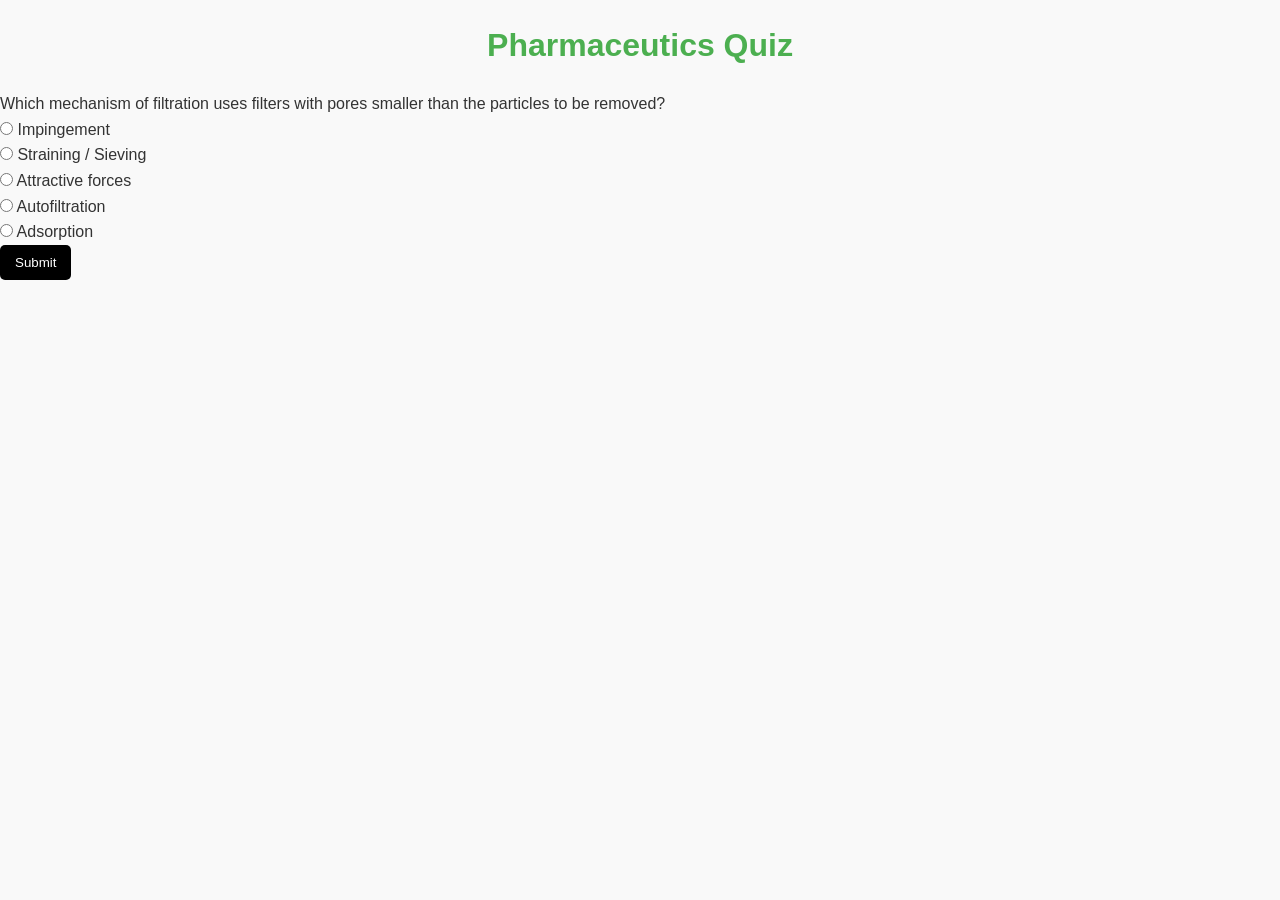
<file: pharmaceutics.html>
<!DOCTYPE html>
<html>
<head>
  <title>Pharmaceutics Quiz</title>
  <link rel="stylesheet" href="style.css">
</head>
<body>
  <h1>Pharmaceutics Quiz</h1>
  <div id="quiz"></div>
  <button onclick="checkAnswer()">Submit</button>
  <p id="score"></p>

  <!-- Shared quiz logic -->
  <script src="script.js"></script>

  <!-- Subject-specific questions -->
  <script>
    const questions = [
      {q: "Which mechanism of filtration uses filters with pores smaller than the particles to be removed?", options:["Impingement","Straining / Sieving","Attractive forces"," Autofiltration","Adsorption",], a:"Straining / Sieving"},
      {q: "Which mechanism of filtration relies on electrostatic or surface forces to retain particles?", options: ["Impingement", "Straining", "Autofiltration", "Sedimentation","Attractive forces"], a: "Attractive forces"},
      {q: "According to Darcy's eqaution, which of the following increases the filtration rate?", options: ["Increasing filtrate viscosity", "Increasing cake thickness", "Increasing pressure difference ", "Decreasing filter area",'Decreasing permeability'], a: "Increasing pressure difference"},
      {q: "Which filter aid forms porous cake and reduces resistance to flow?", options: ["Diatomite", "Nylon", "Cotton wool", "Muslin cloth","Stainless steel"], a: "Diatomite"},
      {q: "Which device consists of alternating plates and frames and is widely used in industry ?", options: ["Filter press","Filter candle","Sintered Filter","Meta filter","Membrane cartridge"], a:"Filter press"},
      {q: "Which filtration operates continously and is suitable for large volumes and concentrated slurries?", options: ["Filter press", "Filter leaf", "Sintered Filter", "Gravity filter", "Rotary vacuum filter"], a: "Rotary vacuum filter"},
      {q: "Which is a major disadvantage of the rotary vacuum filter?", options: ["Continous operation", "Automatic cake removal", "Large capacity", "Presure limitation of about 1 bar","Low capital cost"], a: "Large capacity"},
      {q: "Which law states that energy required for size reduction is proportional to the new surface area produced?", options: ["Kick's law","Bond's law", "Newton's law","Rittinger's law","Hooke's law"], a: "Kick's law"},
      {q: "Which of the following is a common method of size reduction that uses impact forces principle, attrition and uses a rotating hammers?", options: ["Ball mill", "Hammer mill", "Roller mill", "Fluid energy mill","Colloid mill"], a: "Hammer mill"},
      {q: "Which type of mill is most suitable for producing ultra-fine particles and is suitable for heat sensitive materials?", options: ["Ball mill", "Hammer mill", "Roller mill", "Fluid energy mill","Colloid mill"], a: "Fluid energy mill"},
      {q: "What is the residue left in the distillation flask typically composed of?", options: ["Volatile substances", "Non-volatile impurities", "Both volatile and non volatile","Non of the above"], a: "Non-volatile impurities"},
      {q: "Which material property makes size reduction more difficult because the material tends to deform rather than fracture?", options: ["Elasticity", "Toughness", "Brittleness", "Hardness","Porosity"], a: "Elasticity"},
      {q: "Which mill consists of a hollow rotating cylinder filled with balls used for grinding materials?", options: ["Ball mill", "Hammer mill", "Roller mill", "Fluid energy mill","Cutter mill"], a: "Ball mill"},
      {q: "Which mill operates on the principle of compression and shearing using a mortar and pestle arrangement?", options: ["Edge runner mill", "Hammer mill", "Ball mill", "Fluid energy mill","End runner mill"], a: "Edge runner mill"},
      {q: "Which pharmaceutical application benefits from micronized particles for efficient drug delivery to the lungs?", options: ["Tablet coating", "Capsule filling", "Suspension stability", "Dry powder inhaler formulation","Syrup clarification"], a: "Dry powder inhaler formulation"},
      {q: "What limitation of agitation in sieving?", options: ["High cost", "Cannot be applied to a wide range of particle sizes", "Produces very fine particles", "Suitable for wet powders","Requires compressed air"], a: "Cannot be applied to a wide range of particle sizes"},
      {q: "Which device uses centrifugal force in gas stream to separate particles from the air ?", options: ["Sieve shaker", "Air separator", "Cyclone sparator", "Bag filter","Filter press"], a: "Cyclone separator"},
      {q: "Which filter medium is commonly used in bacteria filtration of parental solutions?", options: ["Membrane filter", "Filter paper", "Cotton wool", "Muslin cloth","Glass wool"], a: "Membrane filter"},
      {q: "Which filttration equipment is simple , inexpensive , and limited to low operating pressures?", options: ["Pressure filter", "Vacuum filter", "Meta filter", "Gravity filter","Rotary filter"], a: "Gravity filter"},
      {q: "Which is disadvantage of the hammer mill?", options: ["High reduction ratio", "Suitable for fibrous materials", "Generates heat", "Easy to clean","Versatile use"], a: "Generates heat"},
      {q: "Which type of distillation is best for separating components with close boiling points?", options: ["Simple distillation", "Fractional distillation", "Steam distillation", "Vacuum distillation","Molecular distillation"], a: "Fractional distillation"},
      {q: "Which distillation method is used for heat-sensitive compounds by reducing the boiling point through low pressure?", options: ["Simple distillation", "Fractional distillation", "Steam distillation", "Vacuum distillation","Molecular distillation"], a: "Vacuum distillation"},
      {q: "Which distillation technique is used for separating high boiling point compounds by operating at very low pressures?", options: ["Simple distillation", "Fractional distillation", "Steam distillation", "Vacuum distillation","Molecular distillation"], a: "Molecular distillation"},
      {q: "Which distillation method is used for separating immiscible liquids by utilizing their different boiling points?", options: ["Simple distillation", "Fractional distillation", "Steam distillation", "Vacuum distillation","Molecular distillation"], a: "Steam distillation"},
      {q: "Which distillation method is suitable for purifying a liquid by removing non-volatile impurities?", options: ["Simple distillation", "Fractional distillation", "Steam distillation", "Vacuum distillation","Molecular distillation"], a: "Simple distillation"},
      {q: "Which factor must be consiered wgen selecting filtration equipment to prevent problems such as leaching or adsorption?", options: ["Chemical nature of the product", "Operating pressure only", "Cake thickness", "Filter colour","Volume only"], a: "Chemical nature of the product"},
      {q: "Which drying method is commonly in the pharmaceutical industry to dry heat sensitive materials rapidly using a stream of hot air?", options: ["Tray drying", "Freeze drying", "Spray drying", "Vacuum drying","Drum drying"], a: "Spray drying"},
      {q: "What is the use of a high-pressure nozzle or a whirling disk in a spray dryer?", options: ["To increase the contact time", "To decrease contact time", "Agitation", "Atomization",], a: "Atomization"},
      {q: "Which type of water is easiest to remove during drying?", options: ["Bound water", "Equilibrium mixture", "Unbound water", "Adsorbed water",], a: "Unbound water"},
      {q: "Which of the following is NOT a method of extraction?", options: ["Maceration", "Percolation", "Soxhlet extraction", "Chromatography",], a: "Chromatography"},
      {q: "Which solvent is ideal for extracting non-polar compounds like oils and fats?", options: ["Water","Ethanol","Hexane","Acetone",], a: "Hexane"},
      {q: "What is the purpose of supercritical fluid extraction (SFE)?", option: ["To use high temperatures for faster extraction","To extract heat-sensitive compounds using supercritical CO₂","To increase solvent concentration","To reduce extraction time by increasing the pressure"], a: "To extract heat-sensitive compounds using supercritical CO₂"},
      {q: "In multiple stage extraction, different solvents are used to:", options: ["Pressure and temperature management","Solvent evaporation speed","Size of the filter used","Storage conditions of the final product",], a: "Pressure and temperature management"},
      {q: "What is the primary goal of filtration in pharmaceutical processes?", options: ["Eliminate pathogens", "To increase viscosity", "To reduce pressure", "To improve solubility",], a: "To eliminate pathogens"},
      {q: "Which of the following is an advantage of the rotary vacuum filter?", options: ["High mantainance cost", "Continous operation", "Limited capacity", "Requires frequent cleaning"], a: "Contious operation"},
      {q: "Which factor does NOT affect filtration rate according to Darcy's equation?", options: ["Temperature", "Surface area", "Filtrate viscosity", "Pressure difference",], a: "Temperature"},
      {q: "What type of filtration is used to remove oil droplets from alcohol-based preparations?", options: ["Membrane filtration", "Depth filtration", "Solid/Gas filtration", "Fluid/Fluid filtration",], a: "Fluid/Fluid filtration"},
      {q: "What is the main purpose of brushing during sieving?", options: ["Increase centrifugal force", "Dislodge particles blocking sieve openings", "Increase particle density", "Reduce rotational speed","Convert fine particles to coarse particles"], a: "Dislodge particles blocking sieve openings"},
      {q: "What is the primary mixing mechanism in powders caused by layers flowing over one another?", options: ["Diffusion", "Convection", "Turbulence", "Shear"], a: "Shear"},
      {q: "What is the best method to reduce segregation in a powder mix?", options: ["Use particles of different densities", "Increase vibration after mixing", "Reduce particle size and use granulation","Avoid the use of sieves",], a: "Reduce particle size and use granulation"},
  {
    q: "Which type of mixing is spontaneous, irreversible, and complete without energy input if time is unlimited?",
    options: ["Positive mixing", "Negative mixing", "Neutral mixing", "Convective mixing"],
    a: "Positive mixing"
  },
  {
    q: "Which impeller type can handle fluids up to 1000 times more viscous than propellers?",
    options: ["Propellers", "Turbines", "Paddles", "Air jets"],
    a: "Turbines"
  },
  {
    q: "During semi-solid mixing, which stage is characterized by rapid homogenisation due to shear forces?",
    options: ["Powder", "Pellet", "Plastic", "Sticky"],
    a: "Plastic"
  },
  {
    q: "Which mechanism of solid mixing involves random particle motion changing relative positions?",
    options: ["Convective mixing", "Shear mixing", "Diffusion mixing", "Turbulent mixing"],
    a: "Diffusion mixing"
  },
  {
    q: "Segregation due to particle density typically results in:",
    options: ["Lighter particles rising", "Denser particles segregating downward", "Uniform distribution", "Particles clumping due to charge"],
    a: "Denser particles segregating downward"
  },
  {
    q: "Which equipment is most suitable for mixing ointments and pastes requiring shear between surfaces?",
    options: ["Propellers", "Turbines", "Paddle mixers", "Air jets"],
    a: "Paddle mixers"
  },
  {
    q: "What is the main drawback of vortex formation during liquid mixing with turbines?",
    options: ["Improved homogenisation", "Air entrainment and foaming", "Enhanced diffusion", "Reduced viscosity"],
    a: "Air entrainment and foaming"
  },
  {
    q: "Which statistical method is commonly used to evaluate mixing quality in binary mixtures?",
    options: ["Normal distribution", "Binomial distribution", "Poisson distribution", "Chi-square test"],
    a: "Binomial distribution"
  },
  {
    q: "Which mixer type combines dry mixing and wet granulation with high shear forces?",
    options: ["Tumblers", "Ribbon mixers", "Rapid Mixer-Granulators", "Planetary mixers"],
    a: "Rapid Mixer-Granulators"
  },
  {
    q: "Which advanced technique can be used to visualize segregation in solid mixing?",
    options: ["Sieving", "Sampling thieves", "MRI or X-ray tomography", "Granulation"],
    a: "MRI or X-ray tomography"
  },
];
    startQuiz(questions);
  </script>
</body>
</html>
</file>
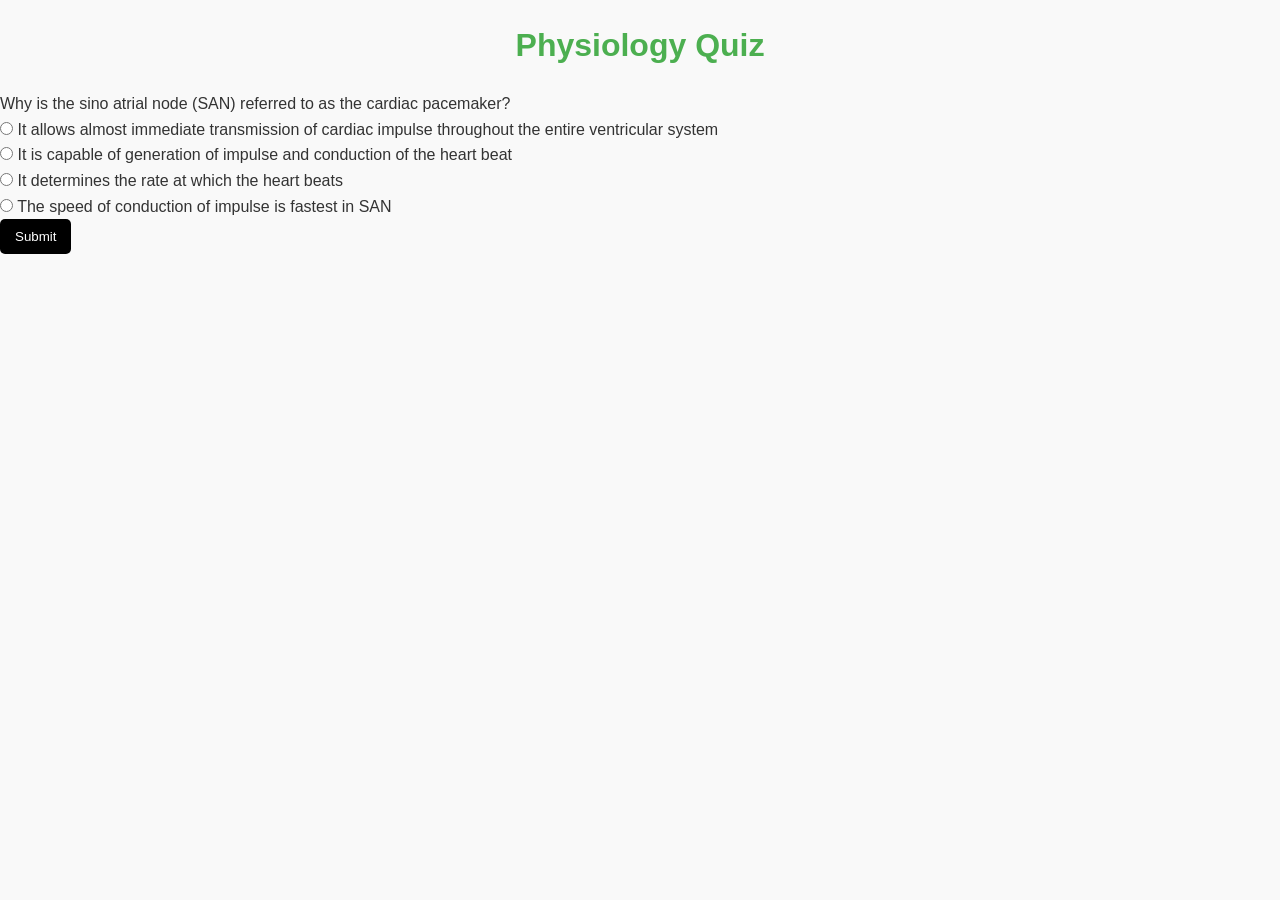
<file: physiology.html>
<!DOCTYPE html>
<html>
<head>
  <title>Physiology Quiz</title>
  <link rel="stylesheet" href="style.css">
</head>
<body>
  <h1>Physiology Quiz</h1>
  <div id="quiz"></div>
  <button onclick="checkAnswer()">Submit</button>
  <p id="score"></p>

  <script src="script.js"></script>
  <script>
    const questions = [
      {
        q: " Why is the sino atrial node (SAN) referred to as the cardiac pacemaker?",
        options: [" It allows almost immediate transmission of cardiac impulse throughout the entire ventricular system", "It is capable of generation of impulse and conduction of the heart beat", "It determines the rate at which the heart beats", "The speed of conduction of impulse is fastest in SAN"],
        a: "It determines the rate at which the heart beats"
      },
      {
        q: "ST segment?",
        options: ["Extends from end of 'S' wave to end of 'T' wave","Extends from the end of 'S' wave to the beginning of 'T' wave","Represents ventricular depolarization","Normal duration is 0.32 sec"],
        a: "Extends from the end of 'S' wave to the beginning of 'T' wave"
      },
      {
        q: "Main function of hemoglobin?",
        options: ["Digest food", "Transport oxygen", "Store fat", "Produce hormones"],
        a: "Transport oxygen"
      },

{
     q: "What is the primary role of the kidneys in the body?",
       options: ["Filter blood", "Produce hormones", "Store urine", "Regulate body temperature"],
        a: "Filter blood"
    },
        
        {
      q: "Which hormone regulates blood sugar levels?",
        options: ["Insulin", "Adrenaline", "Cortisol", "Thyroxine"],
        a: "Insulin"},
    {
        q: "What is the normal pH range of human blood?",
        options: ["6.8-7.0", "7.35-7.45", "7.5-8.0", "8.0-8.5"],
        a: "7.35-7.45"
    },
    {
        q: " Hematocrit is ratio of?",
        options: ["WBC to plasma", "Platelets to plasma", "RBCs to plasma", "Total blood cells to plasma"],
        a: "RBCs to plasma"
    },
    {
        q: "Which part of the brain controls balance and coordination?",
        options: ["Cerebrum", "Cerebellum", "Brainstem", "Hypothalamus"],
        a: "Cerebellum"
    },
    {
        q: "What is the primary function of the respiratory system?",
        options: ["Digest food", "Transport oxygen", "Remove waste", "Regulate body temperature"],
        a: "Transport oxygen"
    },
    {
        q: "Which blood type is considered the universal donor?",
        options: ["A", "B", "AB", "O"],
        a: "O"
    },
    {
        q: "What is the main function of the liver?",
        options: ["Filter blood", "Produce bile", "Store glucose", "Regulate body temperature"],
        a: "Produce bile"
    },
    {
        q: "Which hormone is responsible for the fight-or-flight response?",
        options: ["Insulin", "Adrenaline", "Cortisol", "Thyroxine"],
        a: "Adrenaline"
    },
    {
        q: "What is the normal range of heart rate for adults (beats per minute)?",
        options: ["60-100", "100-120", "120-140", "140-160"],
        a: "60-100"
    },
    {
        q: "Which organ is responsible for producing insulin?",
        options: ["Liver", "Pancreas", "Kidneys", "Adrenal glands"],
        a: "Pancreas"
    },
    {
        q: "What is the primary function of the immune system?",
        options: ["Digest food", "Transport oxygen", "Fight infections", "Regulate body temperature"],
        a: "Fight infections"
    }
,{
        q: "All statements are correct about A-V valves except?",
        options: ["They prevent the backward flow of blood from ventricles to atria during systole", "These valves close and open passively with the pressure gradient forces", " Opening of these valves is responsible for the first heart sound", 
"Chordae tendineae are attached to the free edges of the valve flaps"],
        a: " Opening of these valves is responsible for the first heart sound"
    },
    {
        q:"Which statement is false concerning blood supply to renal tubules?",
        options: ["Glomerular capillaries are the only capillaries in the body that drain into arterioles","Tubules of each nephron receive blood supply only from the efferent arteriole of that nephron","Total surface area of renal capillaries-is equal to the total surface area of the tubules", "Pressure in renal vein is about 4 mmHg"],

        a:"Glomerular capillaries are the only capillaries in the body that drain into arterioles"
    },
    {
        q: "Na-K-2CI cotransporter is active in the segment?",
        options: ["Proximal convoluted tubule", "Descending limb of loop of Henle","Thin ascending limb of loop of Henle ", "Thick ascending limb of loop of Henle"],
        a: "Thick ascending limb of loop of Henle"
    }
    ,{
        q:"In which way does the obligatory reabsorption of water differ from facultative water reabsorption the kidneys?",
        options: [" Occurs by active processes"," Responsible for 75-80% of filtered water reabsorption ", " influenced by ADH ", "Occurs in the terminal DCT and CT"],
        a: " Responsible for 75–80% of filtered water reabsorption"
    },
    {
        q: "Which of the following statement is incorrect?",
        options: ["Counter-current flow in the vasa recta minimizes solute loss from the medulla of the Kidney", " There is a net movement of water out of the descending loop of Henle", " The thick ascending loop of Henle is highly permeable to water", " Blood flow through the vasa recta is very low"],
        a:"Counter-current flow in the vasa recta minimizes solute loss from the medulla of the kidney"
    },
    {
        q: "Which statement is correct about achalasia cardia?",
        options: ["Accumulation of food in the oesophagus", "Relaxation of cardiac sphincter ", "Decreased response of lower oesophageal sphincter to circulating gastrin ","Increase in number of nitric oxide neurons in the lower oesophagus"],
        a: "Accumulation of food in the oesophagus"
    },
    {
        q: " In which of the following blood vessels is the velocity of blood flow the slowest?",
        options: ["Arteries", "Aorta", "Capillaries", "Veins"],
        a: "Capillaries"
    },
    {
        q: " Which of the following factors most directly determines blood flow through a blood vessel, according to Poiseuille's law?",
        options: ["Vessel length", "Vessel radius", "Blood viscosity", "Blood pressure"],
         a: "Vessel radius"
    },
    {
        q: " What does an FEV1/FVC ratio above 80% suggest in a clinical context?",
        options: ["Obstructive lung disease such as COPD or asthma", "Normal or restrictive lung disease, depending on other parameters", " Severe airflow limitation due to emphysema", " Increased airway resistance due to bronchoconstriction"],
        a: "Normal or restrictive lung disease, depending on other parameters"
    },
    {
        q: " Which of the following is a common symptom of hyperthyroidism?",
        options: [" Weight gain", " Fatigue", " Heat intolerance", " Cold intolerance"],
        a: "Heat intolerance"
    },
    {
        q: " During which phase of the cardiac cycle are the atrioventricular (AV) valves open and the semilunar valves closed",
        options: [" Ventricular ejection ", "Isovolumetric contraction ", "Ventricular filling ", " Isovolumetric relaxation"],
        a:"Ventricular filling"
    },
    {
        q: ". Which of the following is the primary factor determining the movement of fluid out of capillaries into the interstitial space?",
        options: ["Osmotic pressure of blood proteins ", "Hydrostatic pressure within the capillary","Pressure in the surrounding tissue", " Venous return"],
        a: "Hydrostatic pressure within the capillary"
    },
    {
        q: "The primary effect of parasympathetic stimulation on the heart is?",
        options: ["Increased heart rate and stroke volume", "Decreased heart rate", "Increased conduction velocity through the AV node", "Increased cardiac output "],
        a: "Decreased heart rate"
    },
    {
        q: "Which of the following is a characteristic feature of type 1 diabetes mellitus?",
        options: ["Insulin resistance", "Autoimmune destruction of pancreatic beta cells", "Obesity-related insulin resistance", "Gradual onset in adulthood"],
        a: "Autoimmune destruction of pancreatic beta cells"
    },
    {
        q: "In Poiseuille's law, which of the following is inversely related to blood flow (Q)?",
        options: [" Vessel radius (r)", "Vessel lenght","Vessel diameter",],
        a: "Vessel length (L)"
    },
    {
        q: "Which component of the blood is primarily responsible for blood clot formation?",
        options: [" Red blood cells", "Platelets", " Plasma proteins", "White blood cells"],
        a: "Platelets"
    },   
    {
        q: " Which of the following is true about residual volume (RV)?",
        options: ["It can be measured directly using spirometry", "It is the air left in the lungs after a maximal expiration"," It decreases in obstructive lung diseases","It contributes to inspiratory capacity"],
        a: "It is the air left in the lungs after a maximal expiration"
    },
    {
        q: "Which of the following is an example of innate immunity?",
        options: ["Antibody production", " Cytotoxic T cells activation", "Complement activation", " Memory B cells activation"],
        a: "Complement activation"
    },
    {
        q: " Which of the following is a hallmark of systolic heart failure?",
        options: ["Increased ejection fraction ", "Decreased ejection fraction and impaired contractility", "Impaired ventricular relaxation", "Increased ventricular compliance "],
        a: "Decreased ejection fraction and impaired contractility"
    },
    {
        q: "Which immunoglobulin is primarily involved in allergic reactions and defense against parasitic infections?",
        options: ["lgE", "lgG", "lgA", "lgM"],
        a: "lgE"
    },
    {
    q: ". Which of the following hormones reduces blood pressure by increasing sodium and water excretion?",
        options: ["Aldosterone", "Antidiuretic hormone (ADH) ","Atrial natriuretic peptide (ANP)"," Epinephrine"],
        a: "Atrial natriuretic peptide (ANP)"
    },
    {
        q: "Which of the following is a characteristic feature of chronic obstructive pulmonary disease (COPD)?",
        options: ["Reversible airflow obstruction", "Progressive airflow obstruction that is not fully reversible", "Increased lung compliance", " Decreased mucus production"],
        a: "Progressive airflow obstruction that is not fully reversible"
    },
    {
        q: ". What is the effect of angiotensin II on blood vessels in the context of blood pressure regulation?",
        options: ["It causes vasodilation and lowers blood pressure", "It stimulates vasoconstriction and raises blood pressure", " It increases capillary permeability", " It decreases heart rate and contractility"],
        a: "It stimulates vasoconstriction and raises blood pressure"
    
    },
    {
        q: "In veins, which of the following mechanisms aids in returning blood to the heart?",
        options: [" High blood pressure", " Elastic recoil of the vein walls", "Skeletal muscle contraction and venous valves", "Active transport of blood"],
        a: "Skeletal muscle contraction and venous valves"
    },
    {
        q: "Which of the following is true about lung compliance?",
        options: ["It is inversely proportional to elastance", "It is unaffected by surface tension in alveoli ", "It increases with pulmonary fibrosis", "It decreases with emphysema  "],
        a: "It is inversely proportional to elastance"
    },
    {
        q: "Which of the following types of shock results from severe loss of blood volume?",
        options: ["Cardiogenic shock", "Septic shock", "Hypovolemic shock", " Neurogenic shock "],
        a: "Hypovolemic shock"
    },
    {
        q: "What is the main function of the dorsal respiratory group (DRG)?",
        options: [" Control forced expiration through accessory muscles", "Regulate rhythmic contraction of diaphragm and intercostal muscles for inspiration", " Adjust pleural fluid levels for maintaining negative pressure ", " Increase compliance during deep breathing"],
        a: "Regulate rhythmic contraction of diaphragm and intercostal muscles for inspiration"
    },
    {
        q: "What is the formula for calculating Total Lung Capacity (TLC)?",
        options: ["TV + IRV + ERV ", "TV + IRV + ERV + RV", "TV + RV + FRC ", " ERV + RV "],
        a: "TV + IRV + ERV + RV"
    },
    {
        q: " Which part of the gastrointestinal tract is responsible for the majority of iron absorption?",
        options: ["Stomach", "Duodenum", "Jejunum", "Ileum","Colon"],
        a: "Duodenum"
    },
    {
        q: ". Which hormone is responsible for the development of male secondary sexual characteristics?",
        options: ["Testosterone", "Estrogen", "Progesterone", "Dihydrotestosterone (DHT)"],
        a: "Testosterone"
    },
    {
        q: "State the role of bile in the digestive system.?",
        options: ["Emulsifies fats for absorption", "To break down proteins", "To absorb carbohydrates ", " To neutralize stomach acid "], 
        a: "Emulsifies fats for absorption"
    },
    {
        q: ",Difficulty in swallowing is characterized by which condition?",
        options: ["Dysphagia", " Odynophagia", "Gastroesophageal reflux disease (GERD)", "Achalasia"],
        a: "Dysphagia"
        
    },
        {
            q: "What is the role of the migrating motor complex (MMC) in the gastrointestinal tract?",
            options: ["To regulate gut motility during fasting ", " To stimulate digestive enzyme secretion", " To absorb nutrients", " to produce hormones"],
            a: "To regulate gut motility during fasting"
        },
        {
            q: "Which of the following is a common symptom of gastroesophageal reflux disease (GERD)?",
            options: ["Heartburn", " Diarrhea", " Constipation", " Abdominal pain"],
            a: "Heartburn"
        },
        {
            q: " Which hormone is involved in the regulation of circadian rhythms?",
            options: ["Melatonin", "Cortisol", "Insulin", "Thyroid hormone"],
            a: "Melatonin"
        },
        {
            q: " What is the role of inhibin in the regulation of the reproductive system?",
            options: ["Inhibits FSH production", "Stimulates LH production", "Inhibits LH production", "Stimulates FSH production"],
            a: "Inhibits FSH production"
        },
        {
            q: ". State the effect of thyroid hormone on the heart?",
            options: ["Increases heart rate", "Decreases heart rate", "Has no effect on heart rate", "Causes irregular heartbeat"],
            a: "Increases heart rate"
        },     
    {
            q: "What is the role of oxytocin in childbirth?",
            options: ["Stimulates uterine contractions","Regulates blood pressure ", "Controls body temperature", " Increases milk production"],
            a: "Stimulates uterine contractions"
        },
        {
            q: "What is the primary function of the hypothalamus in the endocrine system?",
            options: ["To produce hormones that regulate the pituitary gland", " To secrete digestive enzymes", " To regulate blood glucose levels", " To control body temperature"],
            a: "To produce hormones that regulate the pituitary gland"
        },
    {        q: "Which of the following is a characteristic feature of Cushing's syndrome?",
        options: ["Weight loss", " Fatigue", " Hyperpigmentation", "Weight gain and moon face"],
        a: "Weight gain and moon face"
    },
    {
        q: "Which of the following structures is classified as part of the respiratory zone functionally, but is also part of the lower respiratory system structurally?",
options: ["Terminal bronchioles", "Trachea", "Respiratory bronchioles", "Pharynx"],
a: "Respiratory bronchioles"
},
{
        q: "The cough reflex sequence involves specific mechanical steps. Which of the following best describes the physiological state just before air is expelled at high velocity?",
options: ["Glottis remains open while abdominal muscles relax", "Inspiration followed by glottis closure and abdominal muscle contraction", "Expiration against an open glottis with thoracic expansion", "Reflex inhibition of the phrenic nerve and glottis dilation"],
a: "Inspiration followed by glottis closure and abdominal muscle contraction"
},
{
        q: "According to Laplace’s law mentioned in the text, what is the primary role of surfactant secreted by Type II alveolar cells?",
options: ["To increase the thickness of the respiratory membrane", "To increase surface area for Fick's Law optimization", "To reduce surface tension and prevent alveolar collapse", "To phagocytose pathogens and debris"],
a: "To reduce surface tension and prevent alveolar collapse"
},
{
        q: "Which pathological condition is specifically defined by the accumulation of pus within the intrapleural space?",
options: ["Hydrothorax", "Hemothorax", "Pneumothorax", "Pyothorax"],
a: "Pyothorax"
},
{
        q: "In the regulation of pulmonary blood flow, how does the pulmonary vasculature react to localized hypoxia, and what is the physiological objective?",
options: ["Vasodilation to increase O2 uptake", "Vasoconstriction to redirect blood to better-ventilated areas", "Vasodilation to reduce right ventricular workload", "Vasoconstriction to increase vascular resistance across all zones"],
a: "Vasoconstriction to redirect blood to better-ventilated areas"
},
{
        q: "Which afferent nerves are responsible for carrying the sensory trigger for the cough reflex to the medullary center?",
options: ["Trigeminal and Olfactory nerves", "Vagus, Trigeminal, and Glossopharyngeal nerves", "Phrenic and Spinal motor nerves only", "Facial and Hypoglossal nerves"],
a: "Vagus, Trigeminal, and Glossopharyngeal nerves"
},
{
        q: "What is the primary reason that normal expiration is considered a passive process compared to inspiration?",
options: ["It requires more ATP to move air out of the lungs", "It relies on the elastic recoil of the lungs and chest wall", "The intrapleural pressure becomes more negative during expiration", "It is driven primarily by the contraction of internal intercostal muscles"],
a: "It relies on the elastic recoil of the lungs and chest wall"
},
{
        q: "The respiratory membrane is optimized for rapid gas diffusion. Based on the text, which of the following is NOT a component of this membrane?",
options: ["Type I alveolar cells", "Surfactant", "Capillary membrane", "Terminal bronchiole epithelium"],
a: "Terminal bronchiole epithelium"
},
{
        q: "During the pharyngeal stage of swallowing, what occurs to prevent the aspiration of food into the respiratory tract?",
options: ["The glottis opens and the diaphragm contracts", "Deglutition apnea occurs via reflex inhibition", "The cough reflex is triggered immediately", "External respiration increases to maintain O2 levels"],
a: "Deglutition apnea occurs via reflex inhibition"
},
{
        q: "Which anatomical feature distinguishes pulmonary circulation from systemic circulation to allow for low-pressure gas exchange?",
options: ["Thick-walled arteries with high resistance", "Underdeveloped smooth muscle in arterioles and high distensibility", "Smaller capillary diameters to slow down blood flow", "Higher vascular resistance to match left ventricular output"],
a: "Underdeveloped smooth muscle in arterioles and high distensibility"
},
{
        q: "Which of the following muscles is primarily responsible for rib elevation and increasing thoracic volume during normal inspiration?",
options: ["Internal intercostals", "Abdominal muscles", "External intercostals", "Diaphragm only"],
a: "External intercostals"
},
{
        q: "During the production and release of pulmonary surfactant, where are the phospholipids and proteins stored before being released via exocytosis into the alveolar space?",
options: ["The endoplasmic reticulum", "Tubular myelin meshwork", "Lamellar bodies", "Alveolar dust cells"],
a: "Lamellar bodies"
},
{
        q: "The lungs have a natural tendency to collapse inward. What are the two primary factors contributing to this inward pull?",
options: ["Intrapleural pressure and surfactant", "Elastic recoil of tissues and alveolar surface tension", "Boyle's law and intra-alveolar pressure", "Negative pressure and calcium ions"],
a: "Elastic recoil of tissues and alveolar surface tension"
},
{
        q: "Based on the functional description of surfactant and Laplace's Law, how does it effectively stabilize alveoli of different sizes?",
options: ["By increasing pressure in larger alveoli to match smaller ones", "By equalizing surface tension across all alveoli regardless of size", "By reducing surface tension more significantly in smaller alveoli", "By thickening the alveolar membrane in smaller sacs"],
a: "By reducing surface tension more significantly in smaller alveoli"
},
{
        q: "Which clinical condition is characterized by an increase in lung compliance due to the destruction of alveoli and the subsequent loss of elastic recoil?",
options: ["Kyphosis", "Pneumothorax", "Emphysema", "Fibrotic pleurisy"],
a: "Emphysema"
},
{
        q: "Which specific surfactant proteins are described as hydrophobic and are essential for the structural spread and stability of the surfactant film?",
options: ["SP-A and SP-D", "SP-B and SP-C", "DPPC and Triglycerides", "Calcium ions and SP-A"],
a: "SP-B and SP-C"
},
{
        q: "In normal quiet breathing, why is expiration classified as a 'passive' process?",
options: ["It requires the contraction of internal intercostal muscles", "It depends on the active expansion of the thoracic cage", "It relies on the stored elastic potential and recoil of the lungs and chest wall", "Intra-alveolar pressure remains significantly higher than atmospheric pressure at all times"],
a: "It relies on the stored elastic potential and recoil of the lungs and chest wall"
},
{
        q: "How does 'static compliance' differ from 'dynamic compliance' in a clinical measurement setting?",
options: ["Static compliance is measured while air is actively flowing", "Dynamic compliance only accounts for elastic resistance", "Static compliance measures expansibility at the end of inspiration or expiration when airflow is zero", "Dynamic compliance is generally higher because it ignores airway resistance"],
a: "Static compliance measures expansibility at the end of inspiration or expiration when airflow is zero"
},
{
        q: "What is the primary role of the negative intrapleural pressure (-4 mmHg) found in the pleural cavity?",
options: ["To push air out of the lungs during expiration", "To pull the lungs outward against their natural recoil to maintain expansion", "To equalize with atmospheric pressure during rest", "To facilitate the secretion of surfactant from Clara cells"],
a: "To pull the lungs outward against their natural recoil to maintain expansion"
},
{
        q: "Apart from Type II alveolar cells (pneumocytes), which other cells contribute to the secretion of pulmonary surfactant components?",
options: ["Type I pneumocytes", "Clara cells", "Alveolar dust cells", "Vascular endothelial cells"],
a: "Clara cells"
},
    ];      
    startQuiz(questions);
  </script>
</body>
</html>
</file>
<file: style.css>
/* style.css */

/* Reset default browser styles */
* {
  margin: 0;
  padding: 0;
  box-sizing: border-box;
}

/* Body styling */
body {
  font-family: 'Segoe UI', Arial, sans-serif;
  background: #f9f9f9;
  color: #333;
  line-height: 1.6;
}

/* Navigation bar */
nav {
  background: #4CAF50;
  padding: 10px 20px;
}

nav ul {
  list-style: none;
  display: flex;
  justify-content: center;
}

nav ul li {
  margin: 0 15px;
}

nav ul li a {
  color: white;
  text-decoration: none;
  font-weight: bold;
  transition: color 0.3s;
}

nav ul li a:hover {
  color: #FFD700;
}

/* Page headings */
h1 {
  text-align: center;
  margin: 20px 0;
  color: #4CAF50;
}

/* Content box */
.container {
  max-width: 900px;
  margin: 20px auto;
  background: white;
  padding: 20px;
  border-radius: 8px;
  box-shadow: 0 2px 8px rgba(0,0,0,0.1);
}

/* Buttons */
button {
  background: rgb(0, 0, 0);
  color: white;
  border: none;
  padding: 10px 15px;
  border-radius: 5px;
  cursor: pointer;
  transition: background 0.3s;
}

button:hover {
  background: #45a049;
}
</file>
